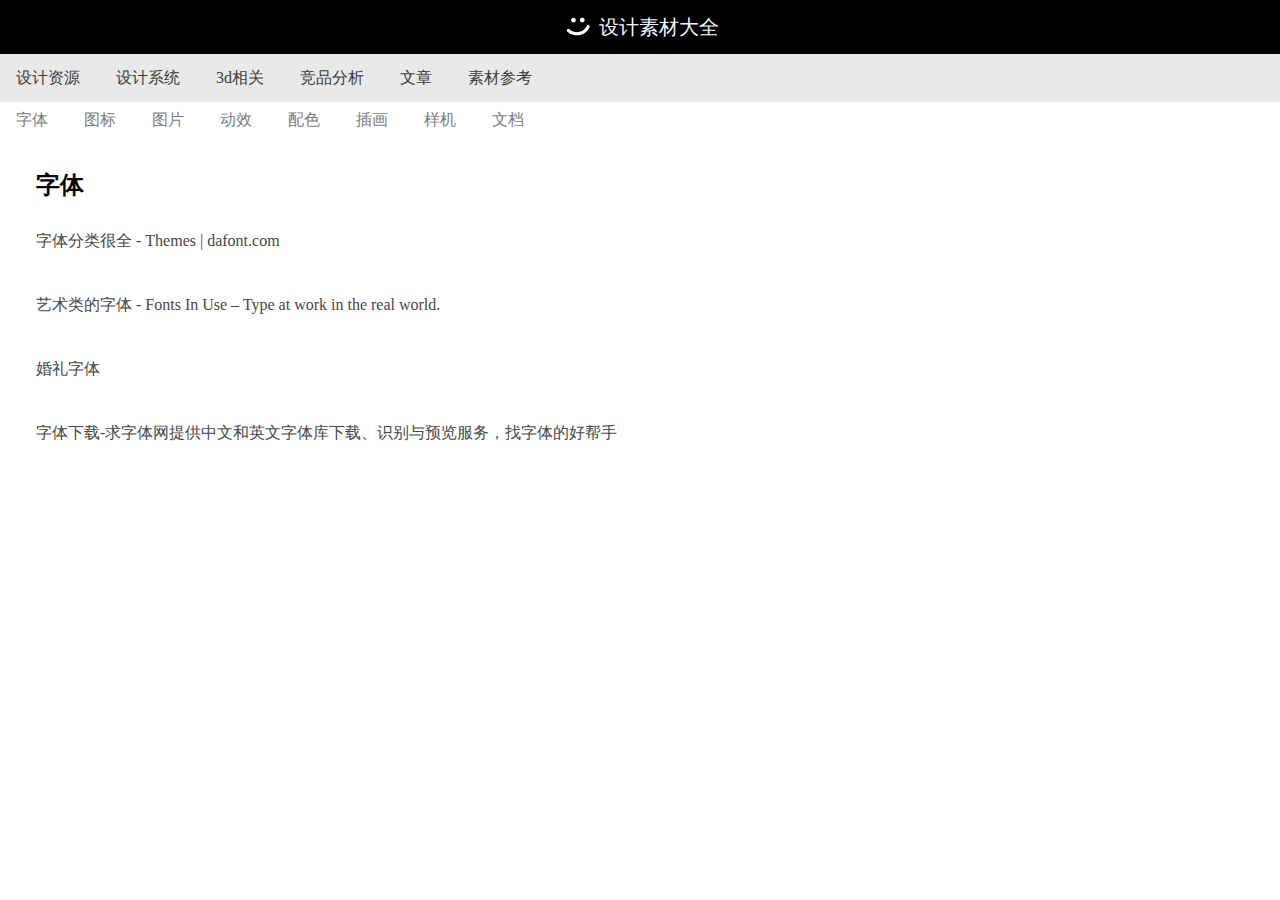
<file: index.html>
<!DOCTYPE html>
<html lang="en">
<head>
    <meta charset="UTF-8">
    <meta http-equiv="X-UA-Compatible" content="IE=edge">
    <meta name="viewport" content="width=device-width, initial-scale=1.0">
    <title>设计素材大全</title>
    <script src="./vue.js"></script>
    <script src="./vue-router.js"></script>
    <script src="./page/jingpinfenxi.js"></script>
    <script src="./page/sandxiangguan.js"></script>
    <script src="./page/shejixitong.js"></script>
    <script src="./page/shejiziyuan.js"></script>
    <script src="./page/sucaicaikao.js"></script>
    <script src="./page/wenzhang.js"></script>
    <script src="./page/wenzhang.js"></script>
    <script src="./page/shejiziyuan/ziti.js"></script>
    <script src="./page/shejiziyuan/chahua.js"></script>
    <script src="./page/shejiziyuan/dongxiao.js"></script>
    <script src="./page/shejiziyuan/peise.js"></script>
    <script src="./page/shejiziyuan/tubiao.js"></script>
    <script src="./page/shejiziyuan/wendang.js"></script>
    <script src="./page/shejiziyuan/tupian.js"></script>
    <script src="./page/shejiziyuan/yangji.js"></script>
    <link rel="stylesheet" href='./src/1.css'>
</head>
<body>
    <div id="app">
        <div id="top">
            <img src="./src/logo.png" id="logotop">
            设计素材大全
        </div>
        <div id="top2">
            <router-link to="/shejiziyuan" class="topb">
                <a class="topb">设计资源</a>
            </router-link>
            <router-link to="/shejixitong" class="topb">
                <a class="topb">设计系统</a>   
            </router-link>
            <router-link to="/sandxiangguang" class="topb">
                <a class="topb">3d相关</a>  
            </router-link>
            <router-link to="/jingpinfenxi" class="topb">
                <a class="topb">竞品分析</a>
            </router-link>
            <router-link to="/wenzhang" class="topb">
                <a class="topb">文章</a>
            </router-link>
            <router-link to="/sucaicankao" class="topb">
                <a class="topb">素材参考</a>
            </router-link>
<!--             <router-link to="/support" class="topb">
                <a class="topb">支持&贡献</a>
            </router-link> -->
        </div>
        <router-view></router-view>
        
    </div>
    <script src="./src/1.js"></script>
</body>
</html>
</file>
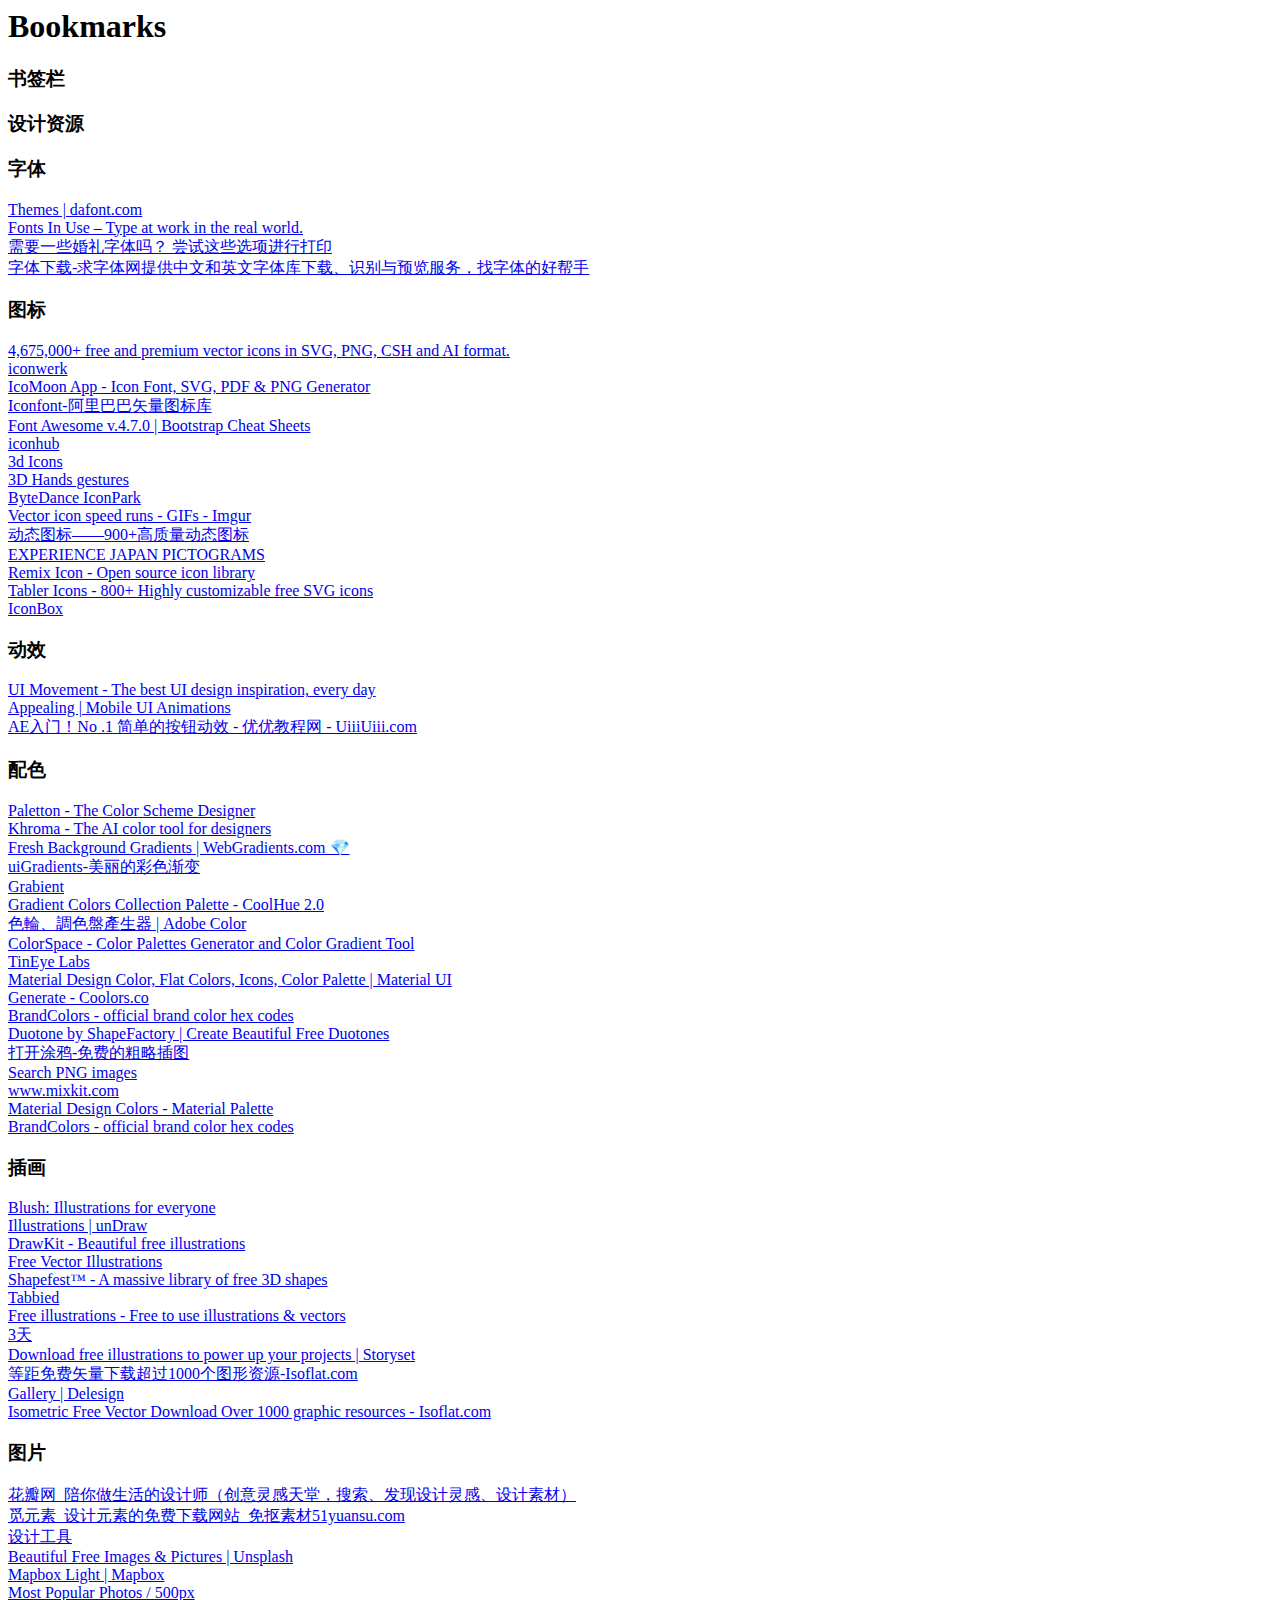
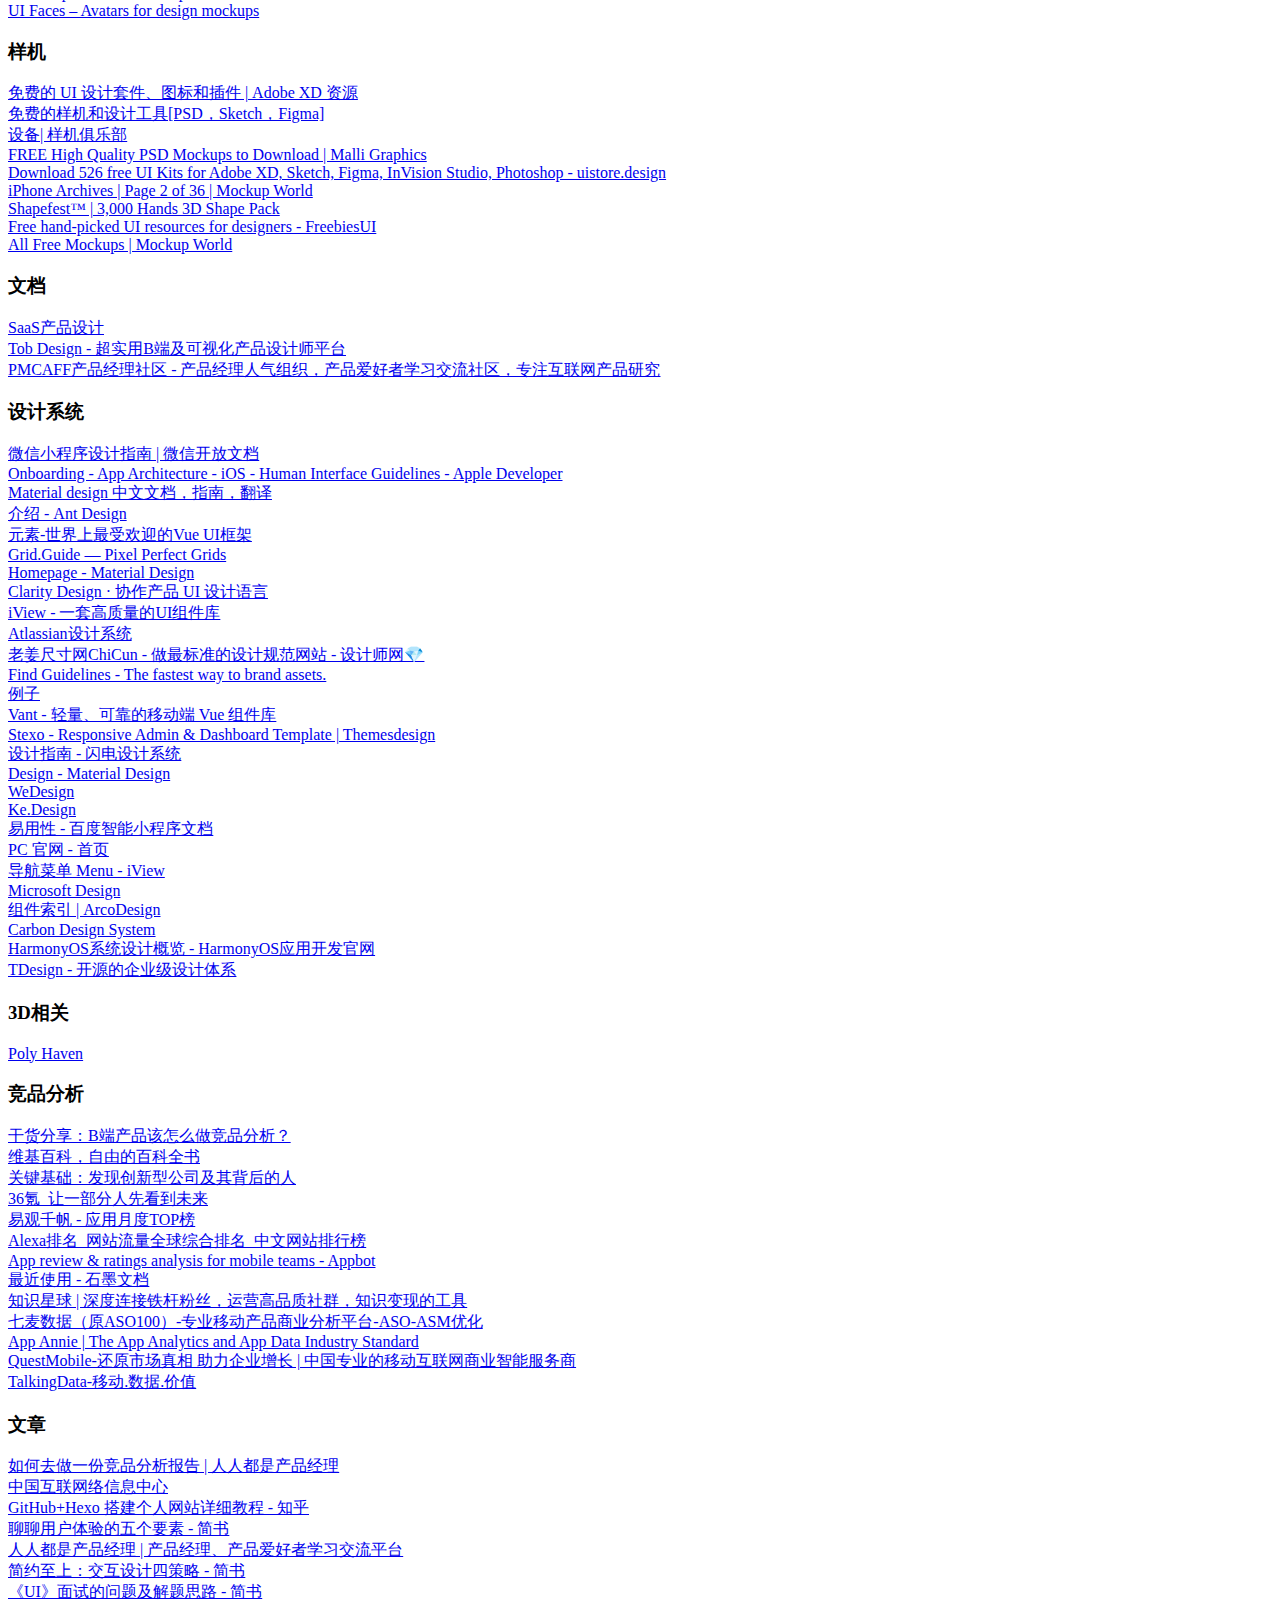
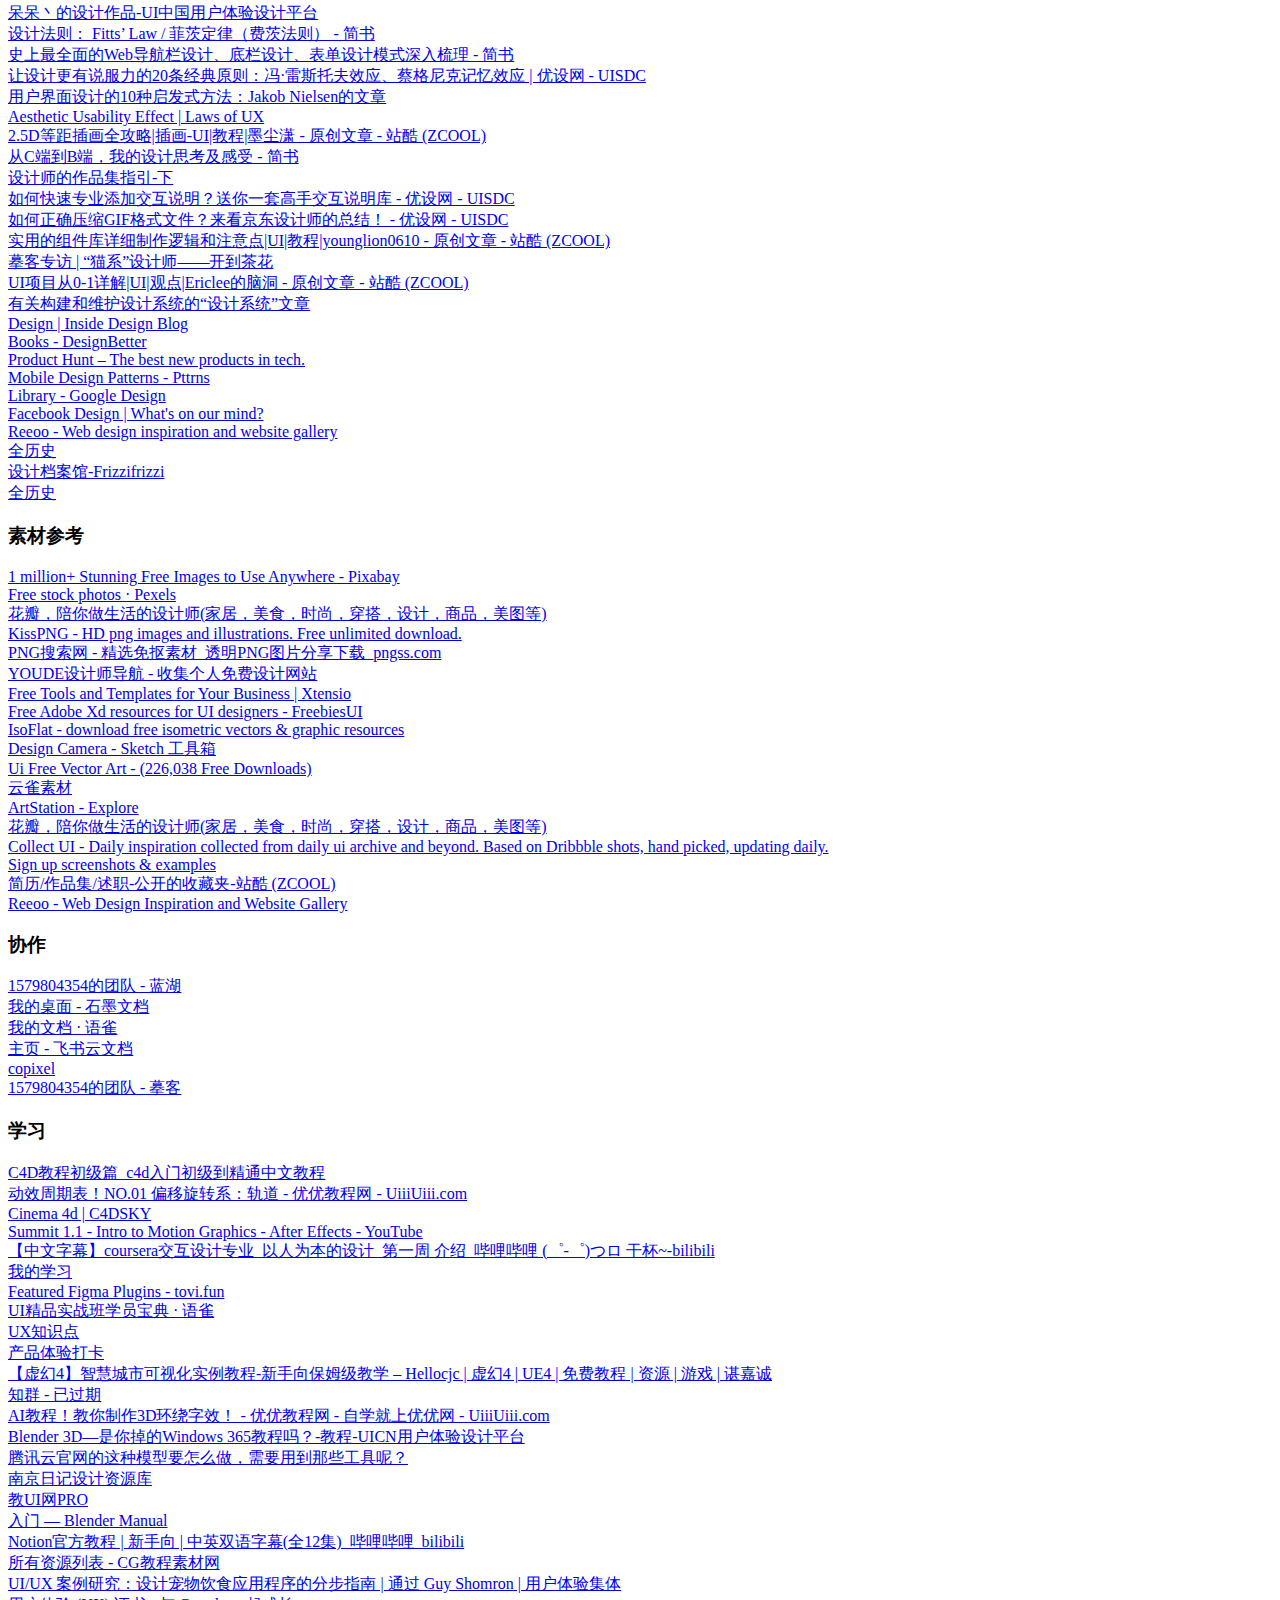
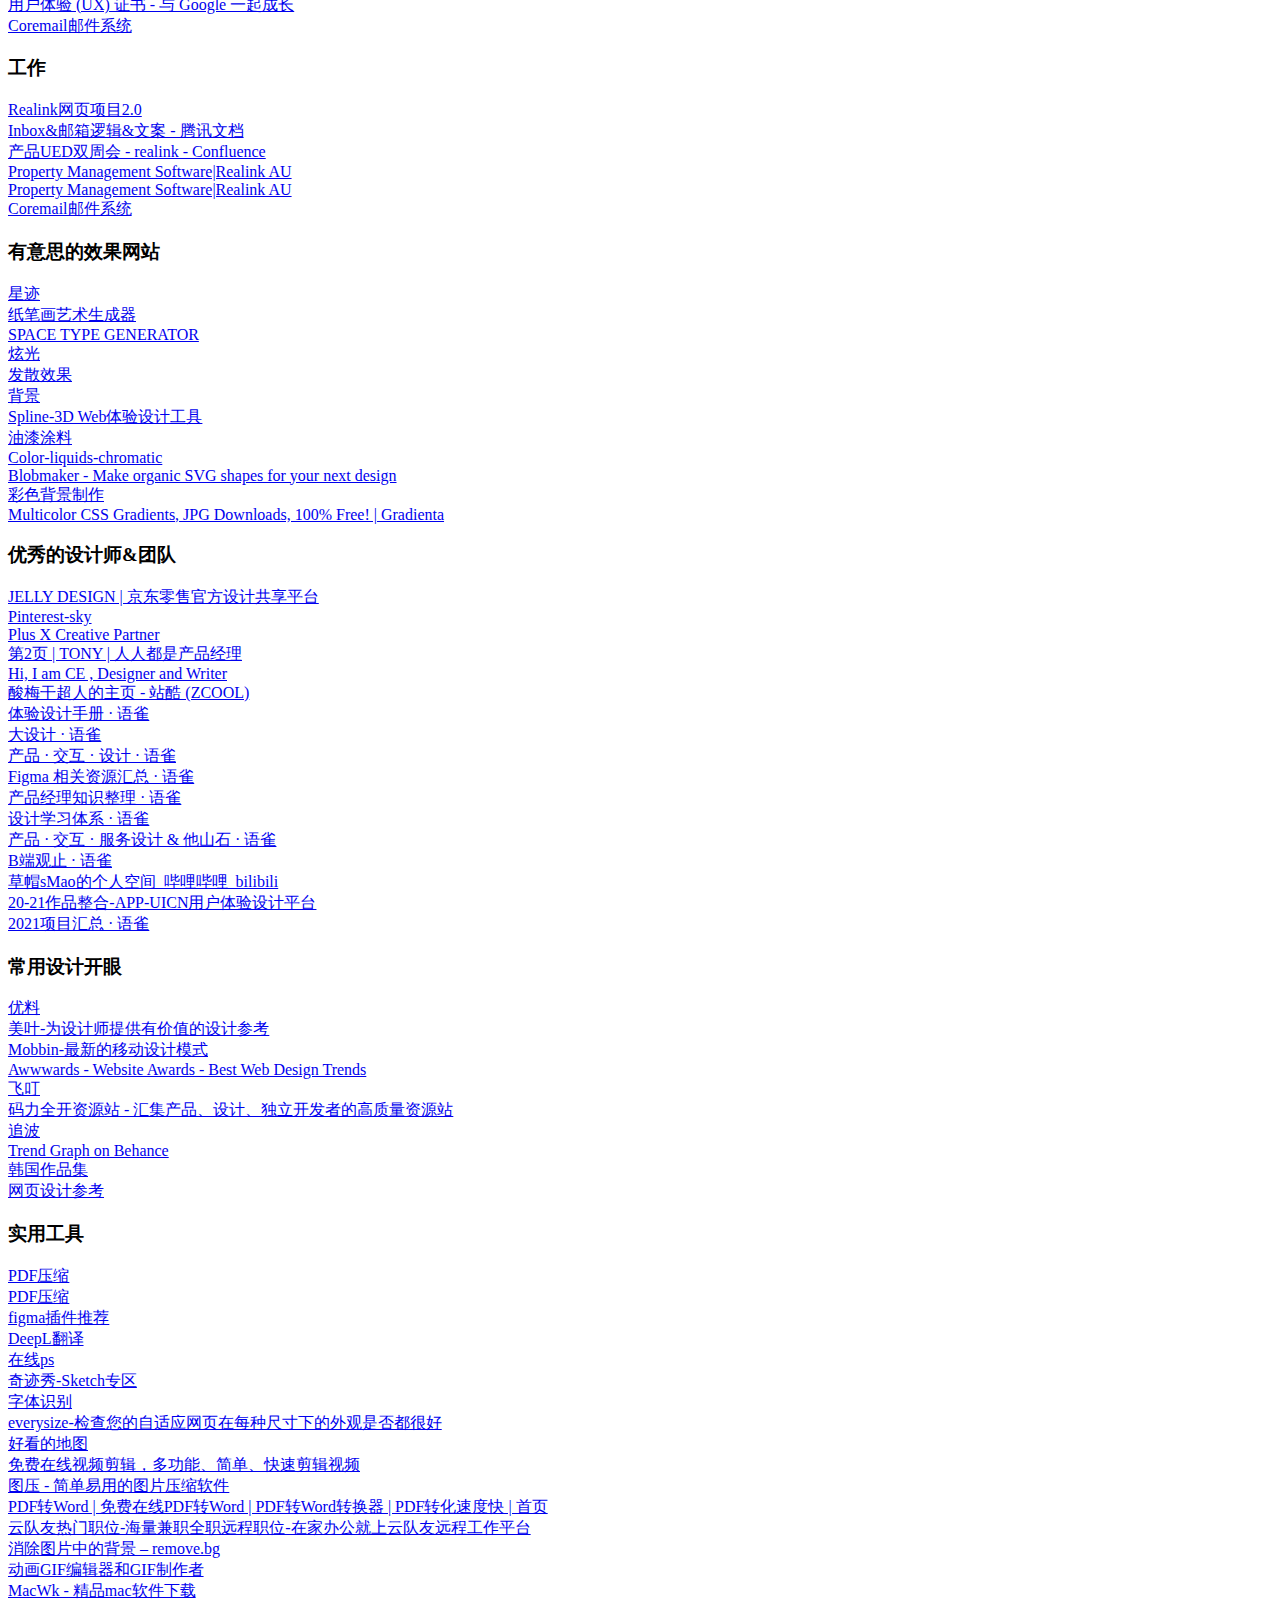
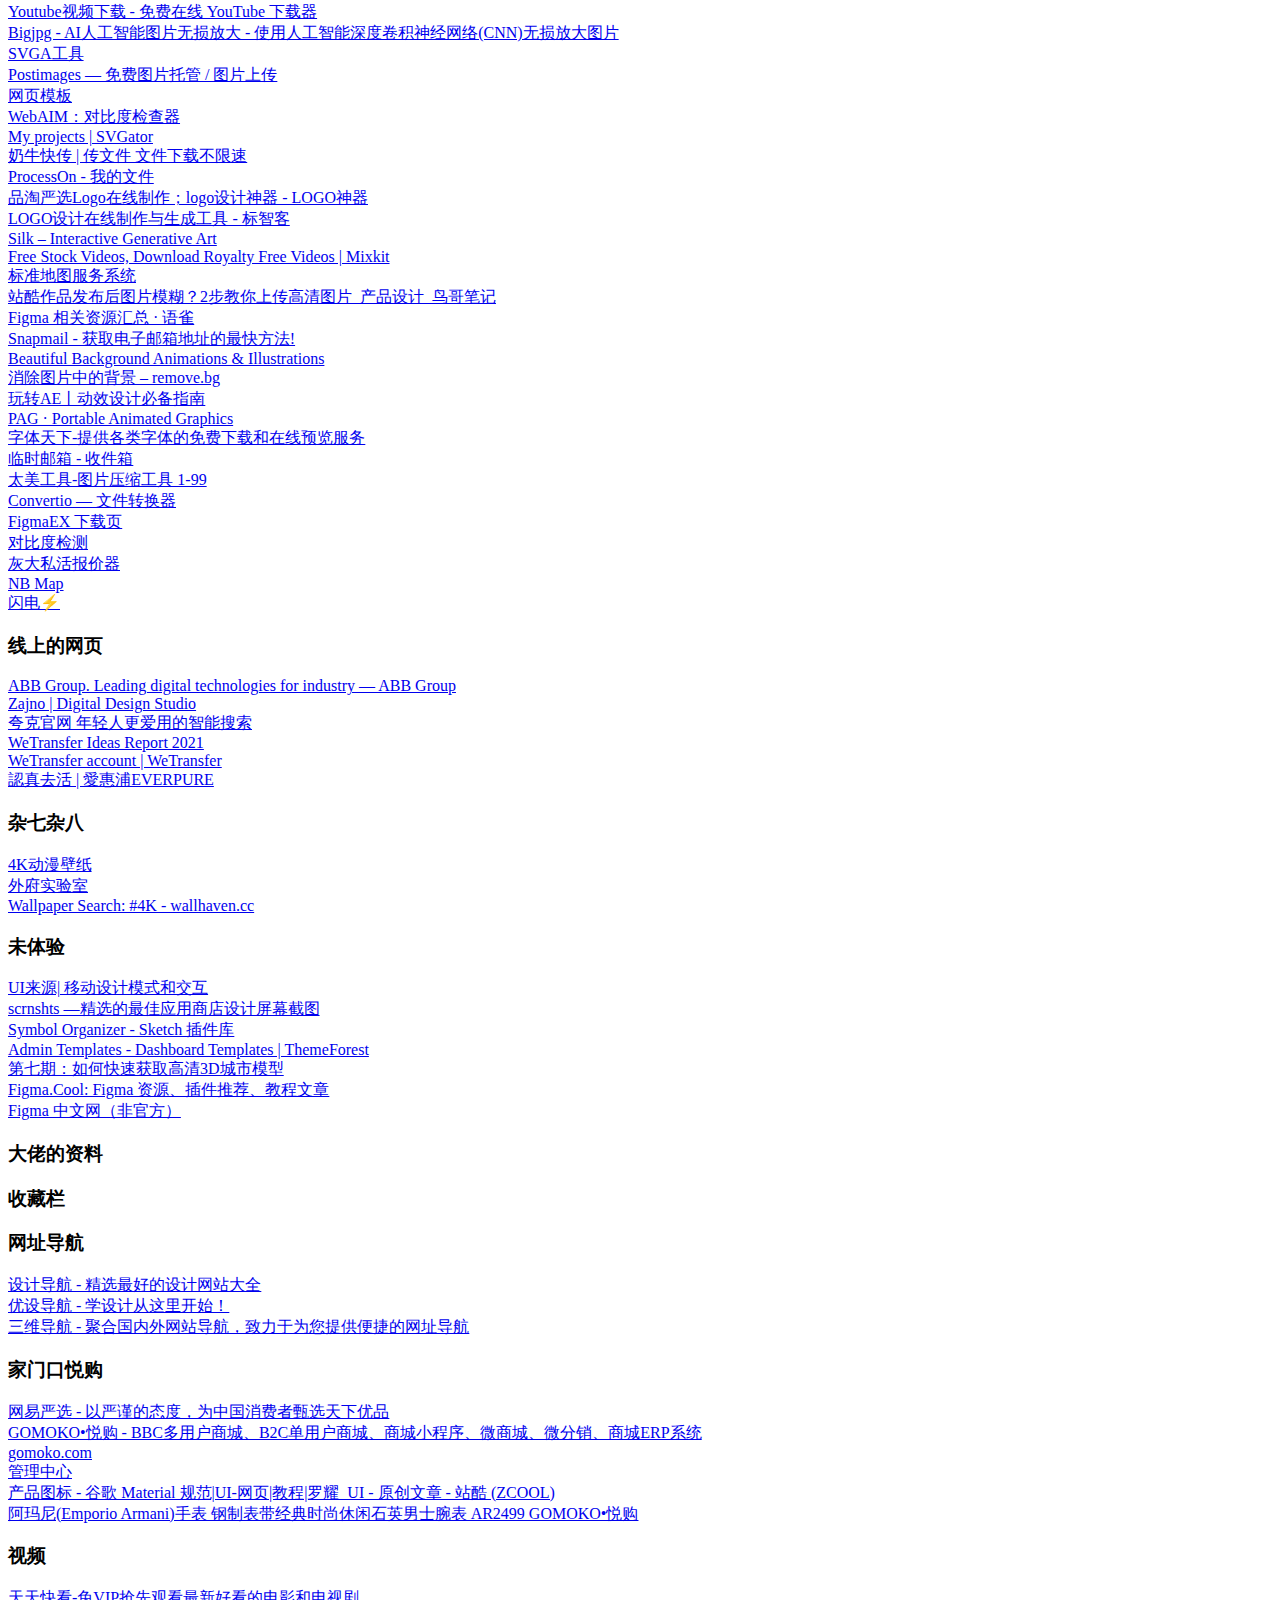
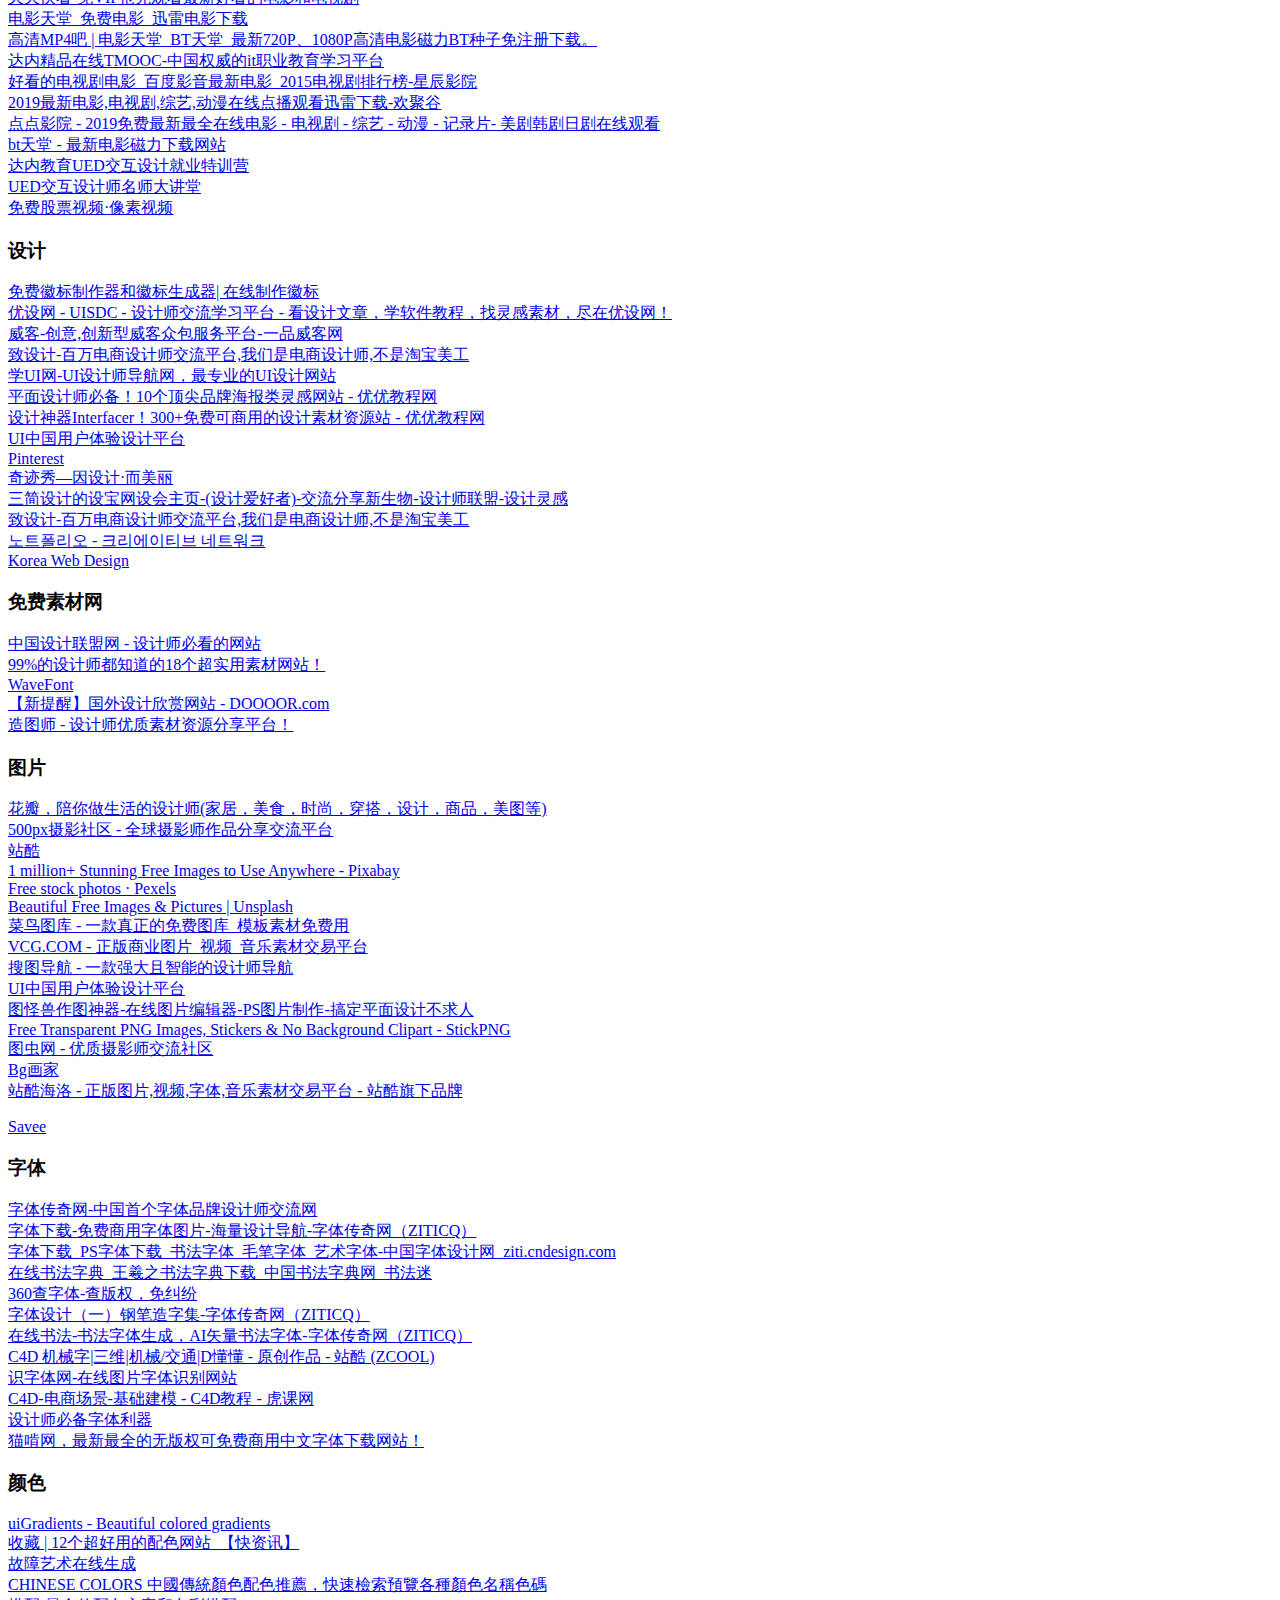
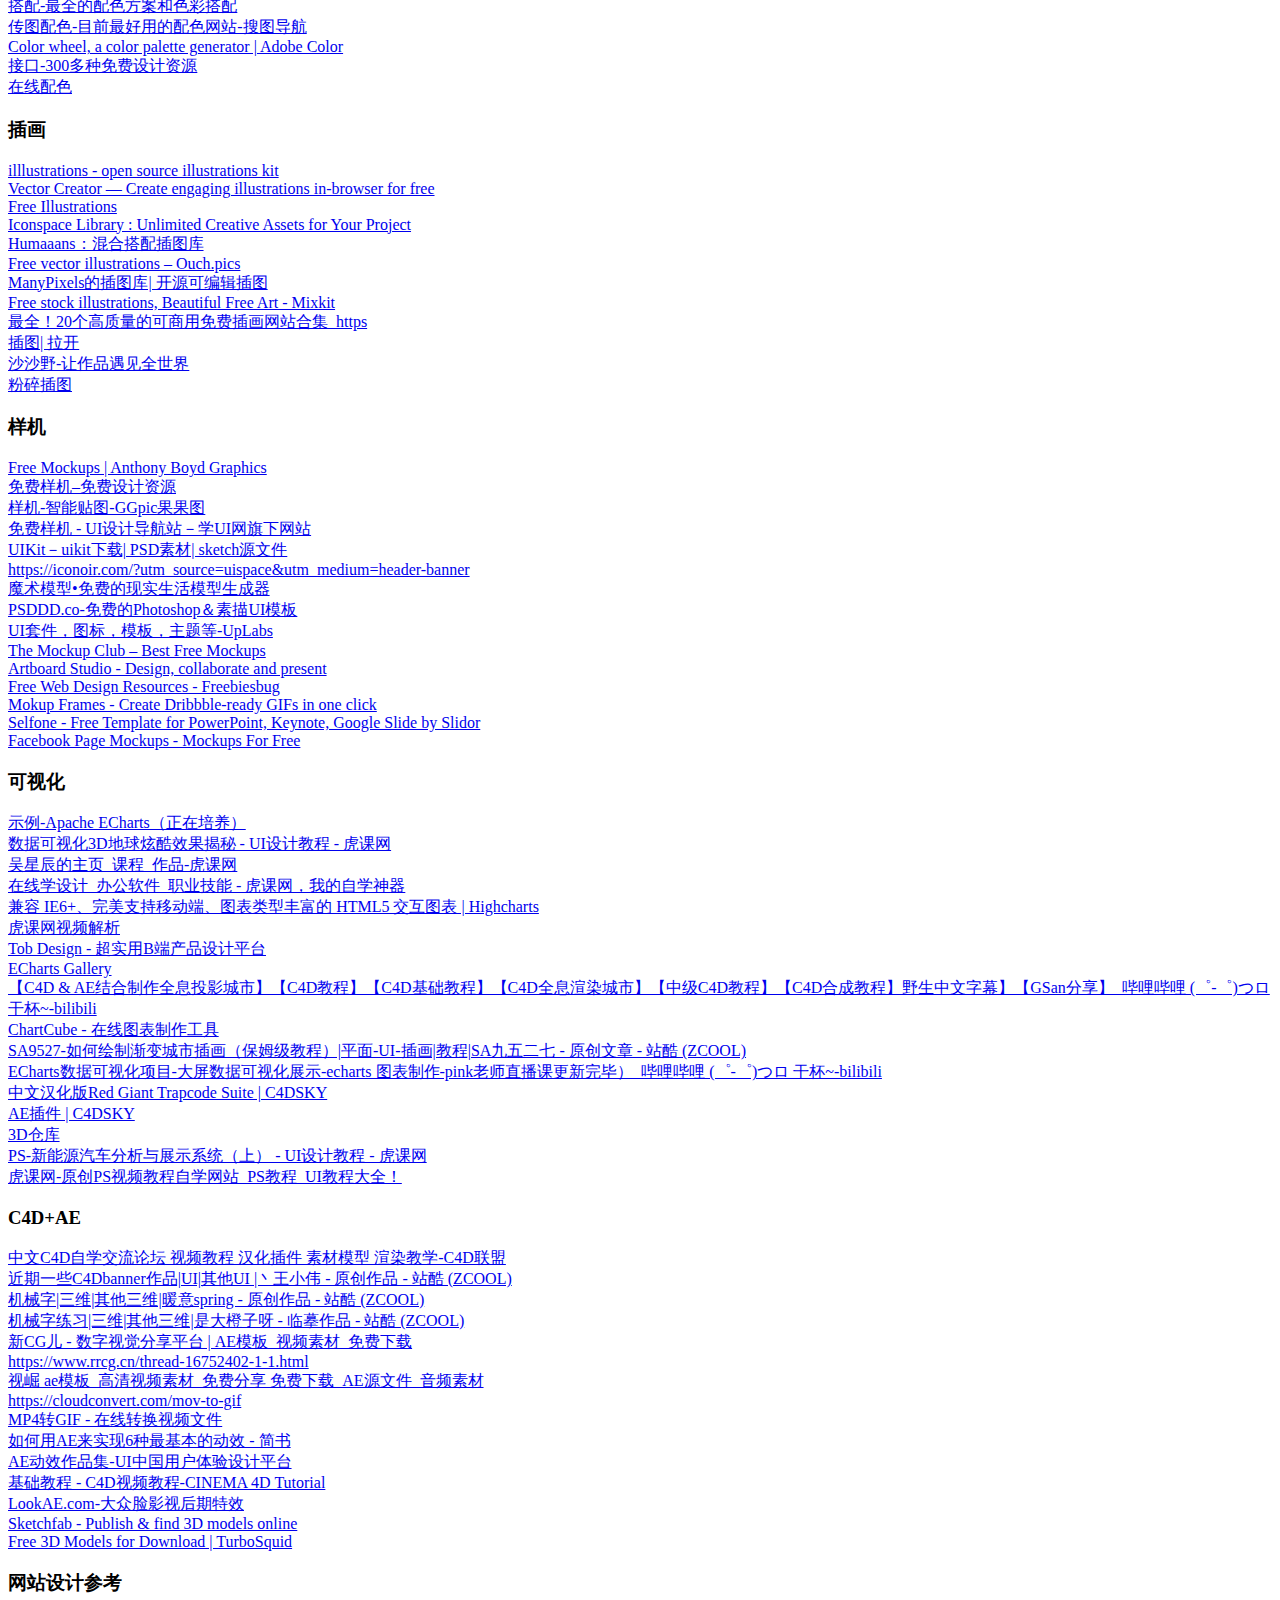
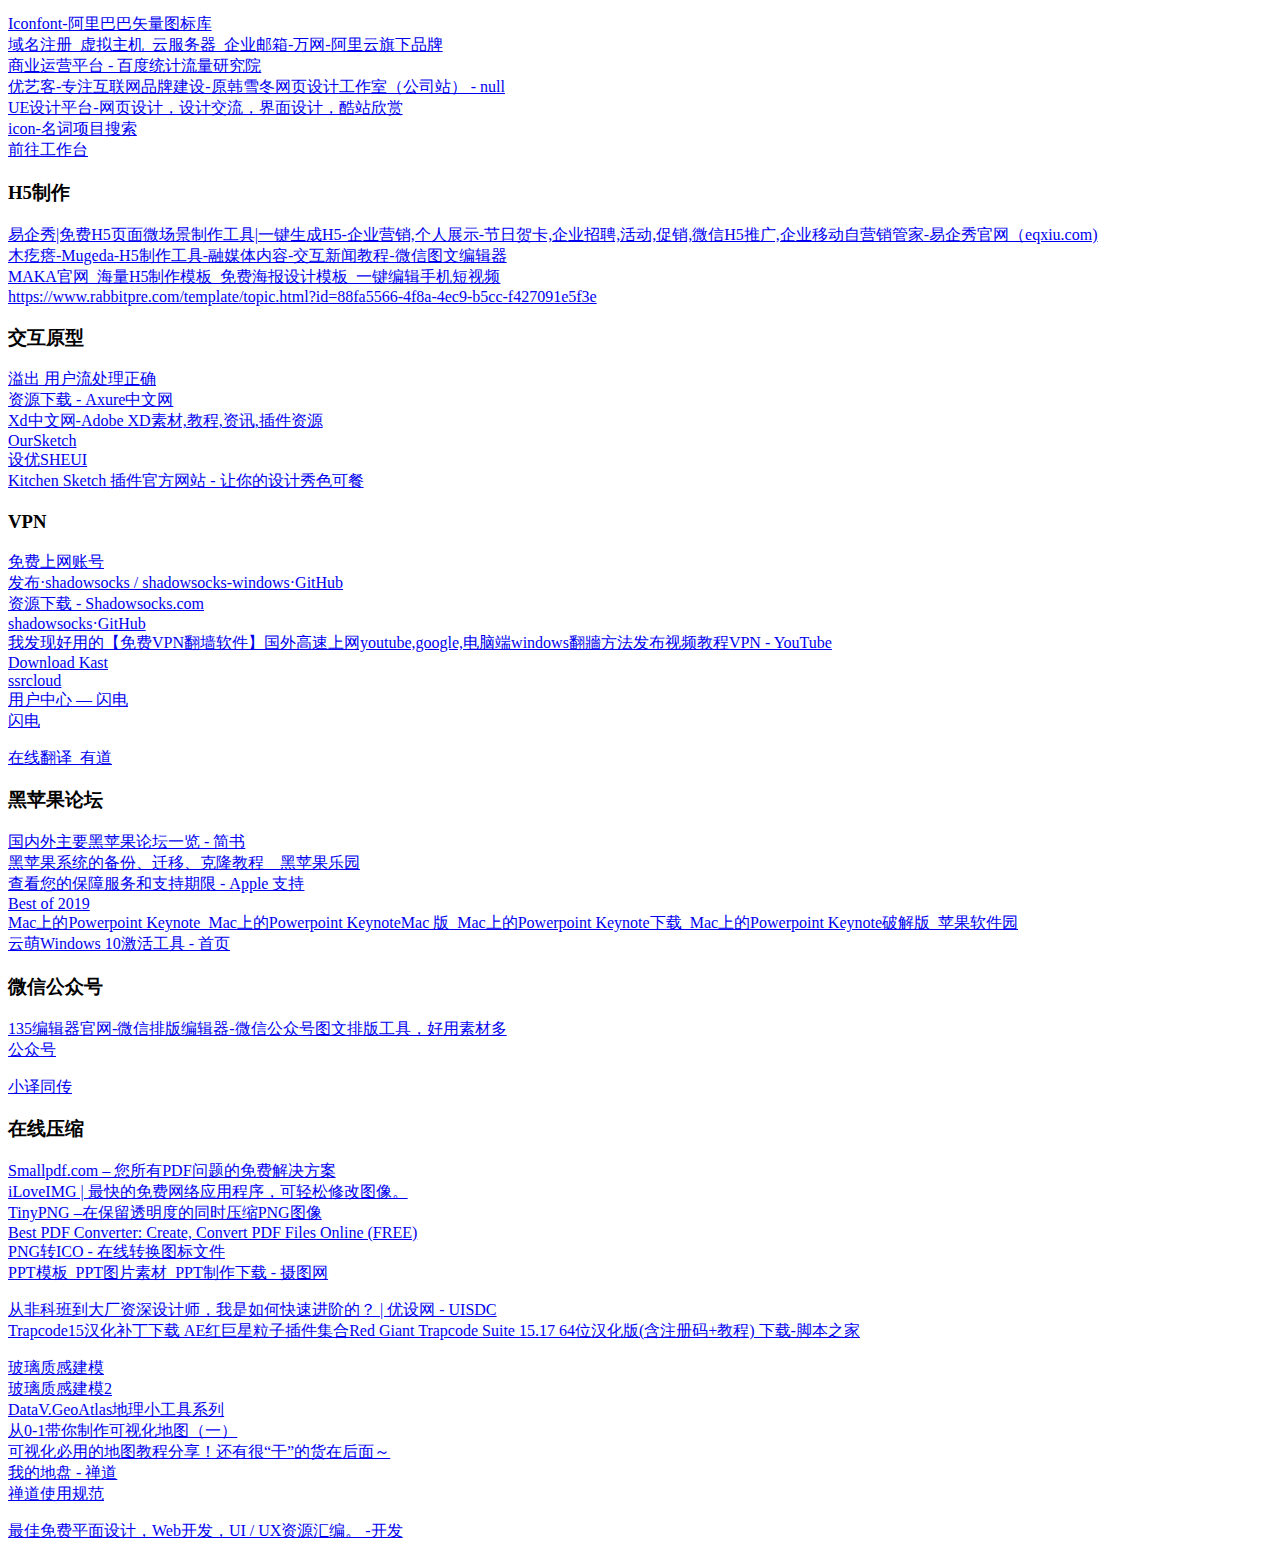
<file: bookmarks_2022_4_24.html>
<!DOCTYPE NETSCAPE-Bookmark-file-1>
<!-- This is an automatically generated file.
     It will be read and overwritten.
     DO NOT EDIT! -->
<META HTTP-EQUIV="Content-Type" CONTENT="text/html; charset=UTF-8">
<TITLE>Bookmarks</TITLE>
<H1>Bookmarks</H1>
<DL><p>
    <DT><H3 ADD_DATE="1646973537" LAST_MODIFIED="1650608974" PERSONAL_TOOLBAR_FOLDER="true">书签栏</H3>
    <DL><p>
        <DT><A HREF="https://docs.google.com/spreadsheets/d/19mWIjetbzl0-qk364n9gXUWs6BYxncshxW3FIVcxnUw/edit#gid=0" ADD_DATE="1612343525" ICON="[data-uri]"></A>
        <DT><H3 ADD_DATE="1628933329" LAST_MODIFIED="1628933329">设计资源</H3>
        <DL><p>
            <DT><H3 ADD_DATE="1628933329" LAST_MODIFIED="1628933329">字体</H3>
            <DL><p>
                <DT><A HREF="https://www.dafont.com/themes.php" ADD_DATE="1587782807" ICON="[data-uri]">Themes | dafont.com</A>
                <DT><A HREF="https://fontsinuse.com/" ADD_DATE="1587782777" ICON="[data-uri]">Fonts In Use – Type at work in the real world.</A>
                <DT><A HREF="https://www.designyourway.net/blog/graphic-design/wedding-fonts/" ADD_DATE="1593240977" ICON="[data-uri]">需要一些婚礼字体吗？ 尝试这些选项进行打印</A>
                <DT><A HREF="http://www.qiuziti.com/" ADD_DATE="1596249415" ICON="[data-uri]">字体下载-求字体网提供中文和英文字体库下载、识别与预览服务，找字体的好帮手</A>
            </DL><p>
            <DT><H3 ADD_DATE="1628933329" LAST_MODIFIED="1635323531">图标</H3>
            <DL><p>
                <DT><A HREF="https://www.iconfinder.com/" ADD_DATE="1596034168" ICON="[data-uri]">4,675,000+ free and premium vector icons in SVG, PNG, CSH and AI format.</A>
                <DT><A HREF="https://iconwerk.com/" ADD_DATE="1596033838" ICON="[data-uri]">iconwerk</A>
                <DT><A HREF="https://icomoon.io/app/#/select" ADD_DATE="1596033754" ICON="[data-uri]">IcoMoon App - Icon Font, SVG, PDF &amp; PNG Generator</A>
                <DT><A HREF="https://www.iconfont.cn/home/index?spm=a313x.7781069.1998910419.2" ADD_DATE="1570779304" ICON="[data-uri]">Iconfont-阿里巴巴矢量图标库</A>
                <DT><A HREF="https://fontawesome.bootstrapcheatsheets.com/" ADD_DATE="1587716229" ICON="[data-uri]">Font Awesome v.4.7.0 | Bootstrap Cheat Sheets</A>
                <DT><A HREF="https://iconhub.io/?style=line" ADD_DATE="1599613256" ICON="[data-uri]">iconhub</A>
                <DT><A HREF="https://www.iconshock.com/3d-icons/?ref=producthunt" ADD_DATE="1604366070" ICON="[data-uri]">3d Icons</A>
                <DT><A HREF="https://www.handz.design/?ref=producthunt" ADD_DATE="1604366082" ICON="[data-uri]">3D Hands gestures</A>
                <DT><A HREF="https://iconpark.bytedance.com/official" ADD_DATE="1616120640" ICON="[data-uri]">ByteDance IconPark</A>
                <DT><A HREF="https://imgur.com/a/4scqU" ADD_DATE="1617076195" ICON="[data-uri]">Vector icon speed runs - GIFs - Imgur</A>
                <DT><A HREF="https://igoutu.cn/animated-icons" ADD_DATE="1623379775" ICON="[data-uri]">动态图标——900+高质量动态图标</A>
                <DT><A HREF="https://experience-japan.info/en" ADD_DATE="1623383396" ICON="[data-uri]">EXPERIENCE JAPAN PICTOGRAMS</A>
                <DT><A HREF="https://remixicon.com/" ADD_DATE="1631584244" ICON="[data-uri]">Remix Icon - Open source icon library</A>
                <DT><A HREF="https://tablericons.com/" ADD_DATE="1631584708" ICON="[data-uri]">Tabler Icons - 800+ Highly customizable free SVG icons</A>
                <DT><A HREF="https://arco.design/iconbox/libs" ADD_DATE="1635323531" ICON="[data-uri]">IconBox</A>
            </DL><p>
            <DT><H3 ADD_DATE="1628933329" LAST_MODIFIED="1628933329">动效</H3>
            <DL><p>
                <DT><A HREF="https://uimovement.com/" ADD_DATE="1583586849" ICON="[data-uri]">UI Movement - The best UI design inspiration, every day</A>
                <DT><A HREF="https://app-ealing.com/" ADD_DATE="1583586887" ICON="[data-uri]">Appealing | Mobile UI Animations</A>
                <DT><A HREF="https://uiiiuiii.com/aftereffects/12121562.html" ADD_DATE="1590936485" ICON="[data-uri]">AE入门！No .1 简单的按钮动效 - 优优教程网 - UiiiUiii.com</A>
            </DL><p>
            <DT><H3 ADD_DATE="1628933329" LAST_MODIFIED="1628933329">配色</H3>
            <DL><p>
                <DT><A HREF="http://www.paletton.com/" ADD_DATE="1576496117" ICON="[data-uri]">Paletton - The Color Scheme Designer</A>
                <DT><A HREF="http://khroma.co/" ADD_DATE="1577063306" ICON="[data-uri]">Khroma - The AI color tool for designers</A>
                <DT><A HREF="https://webgradients.com/" ADD_DATE="1576499564" ICON="[data-uri]">Fresh Background Gradients | WebGradients.com 💎</A>
                <DT><A HREF="https://uigradients.com/#MegaTron" ADD_DATE="1576499797" ICON="[data-uri]">uiGradients-美丽的彩色渐变</A>
                <DT><A HREF="https://www.grabient.com/" ADD_DATE="1576499921" ICON="[data-uri]">Grabient</A>
                <DT><A HREF="https://webkul.github.io/coolhue/" ADD_DATE="1576499943" ICON="[data-uri]">Gradient Colors Collection Palette - CoolHue 2.0</A>
                <DT><A HREF="https://color.adobe.com/zh/create" ADD_DATE="1576722060" ICON="[data-uri]">色輪、調色盤產生器 | Adobe Color</A>
                <DT><A HREF="https://mycolor.space/" ADD_DATE="1577061775" ICON="[data-uri]">ColorSpace - Color Palettes Generator and Color Gradient Tool</A>
                <DT><A HREF="http://labs.tineye.com/" ADD_DATE="1577067188" ICON="[data-uri]">TinEye Labs</A>
                <DT><A HREF="https://www.materialui.co/" ADD_DATE="1586156568" ICON="[data-uri]">Material Design Color, Flat Colors, Icons, Color Palette | Material UI</A>
                <DT><A HREF="https://coolors.co/242933-36acdb-655fa8-f26d3c-269b7c" ADD_DATE="1586156713" ICON="[data-uri]">Generate - Coolors.co</A>
                <DT><A HREF="http://brandcolors.net/" ADD_DATE="1588554863" ICON="[data-uri]">BrandColors - official brand color hex codes</A>
                <DT><A HREF="https://duotone.shapefactory.co/" ADD_DATE="1589421970" ICON="[data-uri]">Duotone by ShapeFactory | Create Beautiful Free Duotones</A>
                <DT><A HREF="https://www.opendoodles.com/" ADD_DATE="1590980671" ICON="[data-uri]">打开涂鸦-免费的粗略插图</A>
                <DT><A HREF="http://pngimg.com/search" ADD_DATE="1590980733" ICON="[data-uri]">Search PNG images</A>
                <DT><A HREF="http://www.mixkit.com/" ADD_DATE="1590980740">www.mixkit.com</A>
                <DT><A HREF="https://www.materialpalette.com/colors" ADD_DATE="1603677198" ICON="[data-uri]">Material Design Colors - Material Palette</A>
                <DT><A HREF="https://brandcolors.net/" ADD_DATE="1604548092" ICON="[data-uri]">BrandColors - official brand color hex codes</A>
            </DL><p>
            <DT><H3 ADD_DATE="1628933329" LAST_MODIFIED="1637199993">插画</H3>
            <DL><p>
                <DT><A HREF="https://blush.design/?ref=producthunt" ADD_DATE="1600652926" ICON="[data-uri]">Blush: Illustrations for everyone</A>
                <DT><A HREF="https://undraw.co/illustrations" ADD_DATE="0" ICON="[data-uri]">Illustrations | unDraw</A>
                <DT><A HREF="https://www.drawkit.io/" ADD_DATE="1576111412" ICON="[data-uri]">DrawKit - Beautiful free illustrations</A>
                <DT><A HREF="https://www.pixeltrue.com/free-illustrations" ADD_DATE="1607046341" ICON="[data-uri]">Free Vector Illustrations</A>
                <DT><A HREF="https://www.shapefest.com/" ADD_DATE="1608598663" ICON="[data-uri]">Shapefest™ - A massive library of free 3D shapes</A>
                <DT><A HREF="https://tabbied.com/select-artwork" ADD_DATE="1609755659" ICON="[data-uri]">Tabbied</A>
                <DT><A HREF="https://freeillustrations.xyz/" ADD_DATE="1611556966" ICON="[data-uri]">Free illustrations - Free to use illustrations &amp; vectors</A>
                <DT><A HREF="https://3ddd.casa/" ADD_DATE="1611826397" ICON="[data-uri]">3天</A>
                <DT><A HREF="https://storyset.com/" ADD_DATE="1609825098" ICON="[data-uri]">Download free illustrations to power up your projects | Storyset</A>
                <DT><A HREF="https://isoflat.com/free-vectors-and-graphic-resources/?orderby=date" ADD_DATE="1614318158" ICON="[data-uri]">等距免费矢量下载超过1000个图形资源-Isoflat.com</A>
                <DT><A HREF="https://delesign.com/free-designs/graphics/https://www.manypixels.co/gallery" ADD_DATE="1631175178">Gallery | Delesign</A>
                <DT><A HREF="https://isoflat.com/free-vectors-and-graphic-resources/page/2/?orderby=date%20%20%20%20" ADD_DATE="1637199993" ICON="[data-uri]">Isometric Free Vector Download Over 1000 graphic resources - Isoflat.com</A>
            </DL><p>
            <DT><H3 ADD_DATE="1628933329" LAST_MODIFIED="1628933329">图片</H3>
            <DL><p>
                <DT><A HREF="https://huaban.com/" ADD_DATE="0" ICON="[data-uri]">花瓣网_陪你做生活的设计师（创意灵感天堂，搜索、发现设计灵感、设计素材）</A>
                <DT><A HREF="http://www.51yuansu.com/" ADD_DATE="1596249415">觅元素_设计元素的免费下载网站_免抠素材51yuansu.com</A>
                <DT><A HREF="https://wangyasai.github.io/designtools.html" ADD_DATE="1605062714" ICON="[data-uri]">设计工具</A>
                <DT><A HREF="https://unsplash.com/" ADD_DATE="1577064201" ICON="[data-uri]">Beautiful Free Images &amp; Pictures | Unsplash</A>
                <DT><A HREF="https://api.mapbox.com/styles/v1/mapbox/light-v10.html?title=true&access_token=pk.eyJ1IjoibWFwYm94IiwiYSI6ImNpejY4M29iazA2Z2gycXA4N2pmbDZmangifQ.-g_vE53SD2WrJ6tFX7QHmA#13.52/47.50887/19.08254" ADD_DATE="1605078150" ICON="[data-uri]">Mapbox Light | Mapbox</A>
                <DT><A HREF="https://500px.com/popular" ADD_DATE="1608117310" ICON="[data-uri]">Most Popular Photos / 500px</A>
                <DT><A HREF="https://uifaces.co/?from_age=18&to_age=40&hairColor%5B%5D=brown" ADD_DATE="1609746080" ICON="[data-uri]">UI Faces – Avatars for design mockups</A>
            </DL><p>
            <DT><H3 ADD_DATE="1628933329" LAST_MODIFIED="1628933329">样机</H3>
            <DL><p>
                <DT><A HREF="https://www.adobe.com/cn/products/xd/resources.html#panel-3" ADD_DATE="1575618886" ICON="[data-uri]">免费的 UI 设计套件、图标和插件 | Adobe XD 资源</A>
                <DT><A HREF="https://www.ls.graphics/free-mockups" ADD_DATE="1575616145" ICON="[data-uri]">免费的样机和设计工具[PSD，Sketch，Figma]</A>
                <DT><A HREF="https://themockup.club/mockup-category/devices/" ADD_DATE="1595066990" ICON="[data-uri]">设备| 样机俱乐部</A>
                <DT><A HREF="https://malli.graphics/" ADD_DATE="1585830574" ICON="[data-uri]">FREE High Quality PSD Mockups to Download | Malli Graphics</A>
                <DT><A HREF="https://www.uistore.design/?ref=bookmarks.design" ADD_DATE="1600824338">Download 526 free UI Kits for Adobe XD, Sketch, Figma, InVision Studio, Photoshop - uistore.design</A>
                <DT><A HREF="https://www.mockupworld.co/free/category/iphone/page/2/" ADD_DATE="1612489271" ICON="[data-uri]">iPhone Archives | Page 2 of 36 | Mockup World</A>
                <DT><A HREF="https://www.shapefest.com/expansions/3000-hands" ADD_DATE="1622711271" ICON="[data-uri]">Shapefest™ | 3,000 Hands 3D Shape Pack</A>
                <DT><A HREF="https://freebiesui.com/" ADD_DATE="1597929361" ICON="[data-uri]">Free hand-picked UI resources for designers - FreebiesUI</A>
                <DT><A HREF="https://www.mockupworld.co/all-mockups/" ADD_DATE="1625642542" ICON="[data-uri]">All Free Mockups | Mockup World</A>
            </DL><p>
            <DT><H3 ADD_DATE="1628933329" LAST_MODIFIED="1628933329">文档</H3>
            <DL><p>
                <DT><A HREF="https://www.notion.so/SaaS-86f4028f8c994cbf9bbe7b6ca52d087b" ADD_DATE="1623382659" ICON="[data-uri]">SaaS产品设计</A>
                <DT><A HREF="https://tob.design/#/home" ADD_DATE="1594969590" ICON="[data-uri]">Tob Design - 超实用B端及可视化产品设计师平台</A>
                <DT><A HREF="https://www.pmcaff.com/" ADD_DATE="1624359083" ICON="[data-uri]">PMCAFF产品经理社区 - 产品经理人气组织，产品爱好者学习交流社区，专注互联网产品研究</A>
            </DL><p>
            <DT><H3 ADD_DATE="1597040887" LAST_MODIFIED="1646112946">设计系统</H3>
            <DL><p>
                <DT><A HREF="https://developers.weixin.qq.com/miniprogram/design/" ADD_DATE="1586436667" ICON="[data-uri]">微信小程序设计指南 | 微信开放文档</A>
                <DT><A HREF="https://developer.apple.com/design/human-interface-guidelines/ios/app-architecture/onboarding/" ADD_DATE="1586436670" ICON="[data-uri]">Onboarding - App Architecture - iOS - Human Interface Guidelines - Apple Developer</A>
                <DT><A HREF="https://www.mdui.org/design/#index-source" ADD_DATE="1587050244" ICON="[data-uri]">Material design 中文文档，指南，翻译</A>
                <DT><A HREF="https://ant.design/docs/spec/introduce-cn" ADD_DATE="1585320893" ICON="[data-uri]">介绍 - Ant Design</A>
                <DT><A HREF="https://element.eleme.cn/#/zh-CN" ADD_DATE="1597042954" ICON="[data-uri]">元素-世界上最受欢迎的Vue UI框架</A>
                <DT><A HREF="http://grid.guide/" ADD_DATE="1591718587" ICON="[data-uri]">Grid.Guide — Pixel Perfect Grids</A>
                <DT><A HREF="https://www.material.io/" ADD_DATE="1586436678" ICON="[data-uri]">Homepage - Material Design</A>
                <DT><A HREF="https://design.teambition.com/" ADD_DATE="1597733336" ICON="[data-uri]">Clarity Design · 协作产品 UI 设计语言</A>
                <DT><A HREF="http://v1.iviewui.com/" ADD_DATE="1597734166" ICON="[data-uri]">iView - 一套高质量的UI组件库</A>
                <DT><A HREF="https://atlassian.design/" ADD_DATE="1597734639" ICON="[data-uri]">Atlassian设计系统</A>
                <DT><A HREF="http://chicun.jammy.cc/" ADD_DATE="1574927886" ICON="[data-uri]">老姜尺寸网ChiCun - 做最标准的设计规范网站 - 设计师网💎</A>
                <DT><A HREF="http://findguidelin.es/" ADD_DATE="1585756385" ICON="[data-uri]">Find Guidelines - The fastest way to brand assets.</A>
                <DT><A HREF="http://styleguides.io/examples" ADD_DATE="1604548083" ICON="[data-uri]">例子</A>
                <DT><A HREF="https://youzan.github.io/vant/#/zh-CN/design" ADD_DATE="1609381626" ICON="[data-uri]">Vant - 轻量、可靠的移动端 Vue 组件库</A>
                <DT><A HREF="https://themesdesign.in/stexo/layouts/vertical/index.html" ADD_DATE="1618455905" ICON="[data-uri]">Stexo - Responsive Admin &amp; Dashboard Template | Themesdesign</A>
                <DT><A HREF="https://www.lightningdesignsystem.com/guidelines/overview/" ADD_DATE="1623231463" ICON="[data-uri]">设计指南 - 闪电设计系统</A>
                <DT><A HREF="https://www.material.io/design" ADD_DATE="1614743798" ICON="[data-uri]">Design - Material Design</A>
                <DT><A HREF="https://wechat.design/" ADD_DATE="1624361129" ICON="[data-uri]">WeDesign</A>
                <DT><A HREF="http://design.ke.com/page/home" ADD_DATE="1641866451">Ke.Design</A>
                <DT><A HREF="https://smartprogram.baidu.com/docs/design/principle/easytouse/" ADD_DATE="1641866559" ICON="[data-uri]">易用性 - 百度智能小程序文档</A>
                <DT><A HREF="https://fusion.design/pc/?themeid=2" ADD_DATE="1641866566" ICON="[data-uri]">PC 官网 - 首页</A>
                <DT><A HREF="https://www.iviewui.com/components/menu" ADD_DATE="1641866578" ICON="[data-uri]">导航菜单 Menu - iView</A>
                <DT><A HREF="https://www.microsoft.com/design" ADD_DATE="1641866600" ICON="[data-uri]">Microsoft Design</A>
                <DT><A HREF="https://arco.design/react/docs/overview" ADD_DATE="1641866943" ICON="[data-uri]">组件索引 | ArcoDesign</A>
                <DT><A HREF="https://www.carbondesignsystem.com/" ADD_DATE="1641867004" ICON="[data-uri]">Carbon Design System</A>
                <DT><A HREF="https://developer.harmonyos.com/cn/design/" ADD_DATE="1641869846" ICON="[data-uri]">HarmonyOS系统设计概览 - HarmonyOS应用开发官网</A>
                <DT><A HREF="https://tdesign.tencent.com/" ADD_DATE="1646112946" ICON="[data-uri]">TDesign - 开源的企业级设计体系</A>
            </DL><p>
            <DT><H3 ADD_DATE="1641866476" LAST_MODIFIED="1641866476">3D相关</H3>
            <DL><p>
                <DT><A HREF="https://polyhaven.com/" ADD_DATE="1640253608" ICON="[data-uri]">Poly Haven</A>
            </DL><p>
        </DL><p>
        <DT><H3 ADD_DATE="1589205474" LAST_MODIFIED="1596249415">竞品分析</H3>
        <DL><p>
            <DT><A HREF="https://mbd.baidu.com/newspage/data/landingsuper?context=%7B%22nid%22%3A%22news_9513061361628440353%22%7D&n_type=0&p_from=1" ADD_DATE="1586336211" ICON="[data-uri]">干货分享：B端产品该怎么做竞品分析？</A>
            <DT><A HREF="https://zh.wikipedia.org/zh/" ADD_DATE="1586408907" ICON="[data-uri]">维基百科，自由的百科全书</A>
            <DT><A HREF="https://www.crunchbase.com/" ADD_DATE="1586408958">关键基础：发现创新型公司及其背后的人</A>
            <DT><A HREF="https://www.36kr.com/" ADD_DATE="1586408972">36氪_让一部分人先看到未来</A>
            <DT><A HREF="https://qianfan.analysys.cn/refine/view/rankApp/rankApp.html" ADD_DATE="1586408982">易观千帆 - 应用月度TOP榜</A>
            <DT><A HREF="http://www.alexa.cn/" ADD_DATE="1586408989" ICON="[data-uri]">Alexa排名_网站流量全球综合排名_中文网站排行榜</A>
            <DT><A HREF="https://appbot.co/" ADD_DATE="1586409030" ICON="[data-uri]">App review &amp; ratings analysis for mobile teams - Appbot</A>
            <DT><A HREF="https://shimo.im/dashboard/used" ADD_DATE="1586409423" ICON="[data-uri]">最近使用 - 石墨文档</A>
            <DT><A HREF="https://wx.zsxq.com/dweb2/index/group/init" ADD_DATE="1586409451" ICON="[data-uri]">知识星球 | 深度连接铁杆粉丝，运营高品质社群，知识变现的工具</A>
            <DT><A HREF="https://www.qimai.cn/" ADD_DATE="1584685186" ICON="[data-uri]">七麦数据（原ASO100）-专业移动产品商业分析平台-ASO-ASM优化</A>
            <DT><A HREF="https://www.appannie.com/cn/" ADD_DATE="1586677036" ICON="[data-uri]">App Annie | The App Analytics and App Data Industry Standard</A>
            <DT><A HREF="https://www.questmobile.com.cn/" ADD_DATE="1596249415">QuestMobile-还原市场真相 助力企业增长 | 中国专业的移动互联网商业智能服务商</A>
            <DT><A HREF="https://www.talkingdata.com/" ADD_DATE="1596249415">TalkingData-移动.数据.价值</A>
        </DL><p>
        <DT><H3 ADD_DATE="1628933329" LAST_MODIFIED="1628933329">文章</H3>
        <DL><p>
            <DT><A HREF="http://www.woshipm.com/pmd/283737.html/comment-page-1" ADD_DATE="1571728731" ICON="[data-uri]">如何去做一份竞品分析报告 | 人人都是产品经理</A>
            <DT><A HREF="http://www.cnnic.net.cn/" ADD_DATE="1596249415" ICON="[data-uri]">中国互联网络信息中心</A>
            <DT><A HREF="https://zhuanlan.zhihu.com/p/26625249" ADD_DATE="1576119787" ICON="[data-uri]">GitHub+Hexo 搭建个人网站详细教程 - 知乎</A>
            <DT><A HREF="https://www.jianshu.com/p/00be8467904d" ADD_DATE="1571729160" ICON="[data-uri]">聊聊用户体验的五个要素 - 简书</A>
            <DT><A HREF="http://www.woshipm.com/" ADD_DATE="1596249415" ICON="[data-uri]">人人都是产品经理 | 产品经理、产品爱好者学习交流平台</A>
            <DT><A HREF="https://www.jianshu.com/p/ce4107896313" ADD_DATE="1583073290" ICON="[data-uri]">简约至上：交互设计四策略 - 简书</A>
            <DT><A HREF="https://www.jianshu.com/p/88ecedf7664c" ADD_DATE="1586931352" ICON="[data-uri]">《UI》面试的问题及解题思路 - 简书</A>
            <DT><A HREF="https://i.ui.cn/ucenter/152224.html" ADD_DATE="1596034683" ICON="[data-uri]">呆呆丶的设计作品-UI中国用户体验设计平台</A>
            <DT><A HREF="https://www.jianshu.com/p/36b610bac7a2" ADD_DATE="1596160947" ICON="[data-uri]">设计法则： Fitts’ Law / 菲茨定律（费茨法则） - 简书</A>
            <DT><A HREF="https://www.jianshu.com/p/b9fa98cbf17c" ADD_DATE="1596703003" ICON="[data-uri]">史上最全面的Web导航栏设计、底栏设计、表单设计模式深入梳理 - 简书</A>
            <DT><A HREF="https://www.uisdc.com/von-restorff-effect-zeignik-memory-effect" ADD_DATE="1585494437" ICON="[data-uri]">让设计更有说服力的20条经典原则：冯·雷斯托夫效应、蔡格尼克记忆效应 | 优设网 - UISDC</A>
            <DT><A HREF="https://www.nngroup.com/articles/ten-usability-heuristics/" ADD_DATE="1597734613" ICON="[data-uri]">用户界面设计的10种启发式方法：Jakob Nielsen的文章</A>
            <DT><A HREF="https://lawsofux.com/aesthetic-usability-effect.html" ADD_DATE="1597734624" ICON="[data-uri]">Aesthetic Usability Effect | Laws of UX</A>
            <DT><A HREF="https://www.zcool.com.cn/article/ZNzk4OTY0.html" ADD_DATE="1599015225" ICON="[data-uri]">2.5D等距插画全攻略|插画-UI|教程|墨尘潇 - 原创文章 - 站酷 (ZCOOL)</A>
            <DT><A HREF="https://www.jianshu.com/p/e673d7eb0047" ADD_DATE="1600770190" ICON="[data-uri]">从C端到B端，我的设计思考及感受 - 简书</A>
            <DT><A HREF="https://mp.weixin.qq.com/s?__biz=MzU3NTY1Nzg0MQ==&mid=2247483915&idx=1&sn=782f3d86dbeec620c97165a24fbedcae&chksm=fd1e8015ca69090319ded5fe877b12f0d800883a665604414a2505caac127a45203f96fdbeee&mpshare=1&scene=1&srcid=10215ESO4d90YhvPCYuoBjNx&sharer_sharetime=1603250663036&sharer_shareid=49c12f2d24ee303cda3af2e54b09cb49&key=[base64]&ascene=1&uin=MTk1MTA0OTM5NQ%3D%3D&devicetype=Windows+10+x64&version=6300002f&lang=zh_CN&exportkey=AR6%2Bkfmh6WP1W6zoY%2FzPlKo%3D&pass_ticket=VRtsuvh3MgMEhjZ19fY2A41BuwBwLgvJ53JPfrwLL8yi2K5zd7ku0gjOF9rw8c3K&wx_header=0" ADD_DATE="1603250868" ICON="[data-uri]">设计师的作品集指引-下</A>
            <DT><A HREF="https://www.uisdc.com/interactive-description-library" ADD_DATE="1606357124" ICON="[data-uri]">如何快速专业添加交互说明？送你一套高手交互说明库 - 优设网 - UISDC</A>
            <DT><A HREF="https://www.uisdc.com/gif-compression" ADD_DATE="1607391266" ICON="[data-uri]">如何正确压缩GIF格式文件？来看京东设计师的总结！ - 优设网 - UISDC</A>
            <DT><A HREF="https://www.zcool.com.cn/article/ZMTIwNTI4OA==.html" ADD_DATE="1608171823" ICON="[data-uri]">实用的组件库详细制作逻辑和注意点|UI|教程|younglion0610 - 原创文章 - 站酷 (ZCOOL)</A>
            <DT><A HREF="https://www.mockplus.cn/designer/post/1388" ADD_DATE="1608541938" ICON="[data-uri]">摹客专访 | “猫系”设计师——开到茶花</A>
            <DT><A HREF="https://www.zcool.com.cn/article/ZMTIwNjI0NA==.html" ADD_DATE="1610074456" ICON="[data-uri]">UI项目从0-1详解|UI|观点|Ericlee的脑洞 - 原创文章 - 站酷 (ZCOOL)</A>
            <DT><A HREF="https://www.designsystems.com/" ADD_DATE="1614585114" ICON="[data-uri]">有关构建和维护设计系统的“设计系统”文章</A>
            <DT><A HREF="https://www.invisionapp.com/inside-design/category/design/" ADD_DATE="1614743808" ICON="[data-uri]">Design | Inside Design Blog</A>
            <DT><A HREF="https://www.designbetter.co/books" ADD_DATE="1614743802" ICON="[data-uri]">Books - DesignBetter</A>
            <DT><A HREF="https://www.producthunt.com/" ADD_DATE="0" ICON="[data-uri]">Product Hunt – The best new products in tech.</A>
            <DT><A HREF="https://www.pttrns.com/" ADD_DATE="0" ICON="[data-uri]">Mobile Design Patterns - Pttrns</A>
            <DT><A HREF="https://design.google/library/" ADD_DATE="0" ICON="[data-uri]">Library - Google Design</A>
            <DT><A HREF="https://facebook.design/" ADD_DATE="0" ICON="[data-uri]">Facebook Design | What&#39;s on our mind?</A>
            <DT><A HREF="http://reeoo.com/" ADD_DATE="1585832220">Reeoo - Web design inspiration and website gallery</A>
            <DT><A HREF="https://www.allhistory.com/" ADD_DATE="1589635158" ICON="[data-uri]">全历史</A>
            <DT><A HREF="https://www.frizzifrizzi.it/category/arte/design/" ADD_DATE="1586525034">设计档案馆-Frizzifrizzi</A>
            <DT><A HREF="http://2152.replace.favo.axq66.com/" ADD_DATE="1589635158">全历史</A>
        </DL><p>
        <DT><H3 ADD_DATE="1628933329" LAST_MODIFIED="1650608981">素材参考</H3>
        <DL><p>
            <DT><A HREF="https://pixabay.com/" ADD_DATE="1596249415" ICON="[data-uri]">1 million+ Stunning Free Images to Use Anywhere - Pixabay</A>
            <DT><A HREF="https://www.pexels.com/" ADD_DATE="1596249415" ICON="[data-uri]">Free stock photos · Pexels</A>
            <DT><A HREF="https://huaban.com/home/" ADD_DATE="1592750116" ICON="[data-uri]">花瓣，陪你做生活的设计师(家居，美食，时尚，穿搭，设计，商品，美图等)</A>
            <DT><A HREF="https://www.kisspng.com/" ADD_DATE="1596249415" ICON="[data-uri]">KissPNG - HD png images and illustrations. Free unlimited download.</A>
            <DT><A HREF="https://pngss.com/" ADD_DATE="1596180268" ICON="[data-uri]">PNG搜索网 - 精选免抠素材_透明PNG图片分享下载_pngss.com</A>
            <DT><A HREF="https://youdehub.com/design-nav#important" ADD_DATE="1596497031" ICON="[data-uri]">YOUDE设计师导航 - 收集个人免费设计网站</A>
            <DT><A HREF="https://xtensio.com/templates/" ADD_DATE="1582263003" ICON="[data-uri]">Free Tools and Templates for Your Business | Xtensio</A>
            <DT><A HREF="https://freebiesui.com/xd-freebies/" ADD_DATE="1577069220" ICON="[data-uri]">Free Adobe Xd resources for UI designers - FreebiesUI</A>
            <DT><A HREF="https://isoflat.com/" ADD_DATE="1576111532" ICON="[data-uri]">IsoFlat - download free isometric vectors &amp; graphic resources</A>
            <DT><A HREF="https://oursketch.com/tool/design-camera" ADD_DATE="1593425848" ICON="[data-uri]">Design Camera - Sketch 工具箱</A>
            <DT><A HREF="https://www.vecteezy.com/free-vector/ui" ADD_DATE="1612345892">Ui Free Vector Art - (226,038 Free Downloads)</A>
            <DT><A HREF="http://www.yunque8.com/user?action=aff" ADD_DATE="1597029216" ICON="[data-uri]">云雀素材</A>
            <DT><A HREF="https://www.artstation.com/?sort_by=community" ADD_DATE="1629948133" ICON="[data-uri]">ArtStation - Explore</A>
            <DT><A HREF="http://2905.replace.favo.axq66.com/" ADD_DATE="1592750116">花瓣，陪你做生活的设计师(家居，美食，时尚，穿搭，设计，商品，美图等)</A>
            <DT><A HREF="https://collectui.com/challenges/sign-up?page=2" ADD_DATE="1640052765" ICON="[data-uri]">Collect UI - Daily inspiration collected from daily ui archive and beyond. Based on Dribbble shots, hand picked, updating daily.</A>
            <DT><A HREF="https://screenlane.com/screens/all/views/sign-up/" ADD_DATE="1640052792" ICON="[data-uri]">Sign up screenshots &amp; examples</A>
            <DT><A HREF="https://www.zcool.com.cn/collection/ZMzkwNTI0NTY=" ADD_DATE="1641865522" ICON="[data-uri]">简历/作品集/述职-公开的收藏夹-站酷 (ZCOOL)</A>
            <DT><A HREF="https://reeoo.com/" ADD_DATE="1650608968" ICON="[data-uri]">Reeoo - Web Design Inspiration and Website Gallery</A>
        </DL><p>
        <DT><H3 ADD_DATE="1628933329" LAST_MODIFIED="1628933329">协作</H3>
        <DL><p>
            <DT><A HREF="https://lanhuapp.com/web/#/item?fid=all&commonly=all" ADD_DATE="1575804155" ICON="[data-uri]">1579804354的团队 - 蓝湖</A>
            <DT><A HREF="https://shimo.im/desktop" ADD_DATE="1569722765" ICON="[data-uri]">我的桌面 - 石墨文档</A>
            <DT><A HREF="https://www.yuque.com/dashboard/docs" ADD_DATE="1576502499" ICON="[data-uri]">我的文档 · 语雀</A>
            <DT><A HREF="https://n428m43w0y.feishu.cn/drive/home/" ADD_DATE="1585321282" ICON="[data-uri]">主页 - 飞书云文档</A>
            <DT><A HREF="https://copixel.bytedance.com/" ADD_DATE="1604561300" ICON="[data-uri]">copixel</A>
            <DT><A HREF="https://app.mockplus.cn/team/vwufdzgovr" ADD_DATE="1623391350" ICON="[data-uri]">1579804354的团队 - 摹客</A>
        </DL><p>
        <DT><H3 ADD_DATE="1628933329" LAST_MODIFIED="1646029004">学习</H3>
        <DL><p>
            <DT><A HREF="http://www.utv4d.com/page272.html" ADD_DATE="1589192470" ICON="[data-uri]">C4D教程初级篇_c4d入门初级到精通中文教程</A>
            <DT><A HREF="https://uiiiuiii.com/aftereffects/12127765.html" ADD_DATE="1590765047" ICON="[data-uri]">动效周期表！NO.01 偏移旋转系：轨道 - 优优教程网 - UiiiUiii.com</A>
            <DT><A HREF="https://c4dsky.com/category/cinema-4d" ADD_DATE="1591195806" ICON="[data-uri]">Cinema 4d | C4DSKY</A>
            <DT><A HREF="https://www.youtube.com/watch?v=Mtv8QptWNbg&list=PLvj2JHlsUsaR-um5Nsz7CtP8hj2_oIpAR&index=72&t=0s" ADD_DATE="1591281824" ICON="[data-uri]">Summit 1.1 - Intro to Motion Graphics - After Effects - YouTube</A>
            <DT><A HREF="https://www.bilibili.com/video/BV1e441117v4" ADD_DATE="1592038045" ICON="[data-uri]">【中文字幕】coursera交互设计专业_以人为本的设计_第一周 介绍_哔哩哔哩 (゜-゜)つロ 干杯~-bilibili</A>
            <DT><A HREF="https://study.163.com/my" ADD_DATE="1584019468" ICON="[data-uri]">我的学习</A>
            <DT><A HREF="https://figma.tovi.fun/#IdAbout" ADD_DATE="1603950739" ICON="[data-uri]">Featured Figma Plugins - tovi.fun</A>
            <DT><A HREF="https://www.yuque.com/docs/share/68d016c5-6342-4d32-9b78-fb702b77b5a6" ADD_DATE="1612163980" ICON="[data-uri]">UI精品实战班学员宝典 · 语雀</A>
            <DT><A HREF="https://www.notion.so/UX-e86161972f0f4b5d9c2886bfb2550d63" ADD_DATE="1612164349" ICON="[data-uri]">UX知识点</A>
            <DT><A HREF="https://shimo.im/docs/K69xtk6rVtPGPGqw" ADD_DATE="1618825532" ICON="[data-uri]">产品体验打卡</A>
            <DT><A HREF="https://www.hellocjc.com/courses/xuhuan4zhihui-2-2" ADD_DATE="1622538154" ICON="[data-uri]">【虚幻4】智慧城市可视化实例教程-新手向保姆级教学 – Hellocjc | 虚幻4 | UE4 | 免费教程 | 资源 | 游戏 | 谌嘉诚</A>
            <DT><A HREF="https://izhiqun.com/web/study/overdue" ADD_DATE="1627033967" ICON="[data-uri]">知群 - 已过期</A>
            <DT><A HREF="https://uiiiuiii.com/illustrator/1212335513.html" ADD_DATE="1634205551" ICON="[data-uri]">AI教程！教你制作3D环绕字效！ - 优优教程网 - 自学就上优优网 - UiiiUiii.com</A>
            <DT><A HREF="https://www.ui.cn/detail/601076.html" ADD_DATE="1635748148" ICON="[data-uri]">Blender 3D—是你掉的Windows 365教程吗？-教程-UICN用户体验设计平台</A>
            <DT><A HREF="https://shehuw.com/question/5784/answer/4889?type=share" ADD_DATE="1635748155" ICON="[data-uri]">腾讯云官网的这种模型要怎么做，需要用到那些工具呢？</A>
            <DT><A HREF="https://kbmbsbyumm.feishu.cn/base/bascnTb0xJwOASa0BlDYkozm22g?table=tblryOdzTeMWSbCn&view=vew54wfNwm" ADD_DATE="1637117307" ICON="[data-uri]">南京日记设计资源库</A>
            <DT><A HREF="https://pro.jiaoui.com/all/7579278?navIndex=1" ADD_DATE="1638761107" ICON="[data-uri]">教UI网PRO</A>
            <DT><A HREF="https://docs.blender.org/manual/zh-hans/3.0/getting_started/index.html" ADD_DATE="1639468306" ICON="[data-uri]">入门 — Blender Manual</A>
            <DT><A HREF="https://www.bilibili.com/video/BV1gQ4y1K76r?p=3" ADD_DATE="1639468390" ICON="[data-uri]">Notion官方教程 | 新手向 | 中英双语字幕(全12集)_哔哩哔哩_bilibili</A>
            <DT><A HREF="https://www.tuto-v.com/resources/?type=popular" ADD_DATE="1639722922" ICON="[data-uri]">所有资源列表 - CG教程素材网</A>
            <DT><A HREF="https://uxdesign.cc/ui-ux-case-study-a-step-by-step-guide-to-the-process-of-designing-a-pet-diet-app-d635b911b648" ADD_DATE="1642045834" ICON="[data-uri]">UI/UX 案例研究：设计宠物饮食应用程序的分步指南 | 通过 Guy Shomron | 用户体验集体</A>
            <DT><A HREF="https://grow.google/certificates/ux-design/#?modal_active=none" ADD_DATE="1644978632" ICON="[data-uri]">用户体验 (UX) 证书 - 与 Google 一起成长</A>
            <DT><A HREF="http://mail.shlongtian.com/" ADD_DATE="1646029004" ICON="[data-uri]">Coremail邮件系统</A>
        </DL><p>
        <DT><H3 ADD_DATE="1628933329" LAST_MODIFIED="1646029015">工作</H3>
        <DL><p>
            <DT><A HREF="https://lanhuapp.com/web/#/item/project/board?pid=97440305-2207-4d97-aa8e-2caaec63b312&from=nav" ADD_DATE="1598334757" ICON="[data-uri]">Realink网页项目2.0</A>
            <DT><A HREF="https://docs.qq.com/doc/DZXFqSHVNb3pBQkVB" ADD_DATE="1599017402" ICON="[data-uri]">Inbox&amp;邮箱逻辑&amp;文案 - 腾讯文档</A>
            <DT><A HREF="http://dev.realink.com.au:8390/pages/viewpage.action?pageId=2294478" ADD_DATE="1598439772" ICON="[data-uri]">产品UED双周会 - realink - Confluence</A>
            <DT><A HREF="https://realink.com.au/realink/#/login/index" ADD_DATE="1638512429" ICON="[data-uri]">Property Management Software|Realink AU</A>
            <DT><A HREF="https://121.89.204.50:663/#/login/index" ADD_DATE="1638257567" ICON="[data-uri]">Property Management Software|Realink AU</A>
            <DT><A HREF="http://mail.shlongtian.com/coremail/XT6/index.jsp?sid=BAbsVfmmmlbwvarfKIqMWeXGtzNqLABX#mail.welcome" ADD_DATE="1646029015" ICON="[data-uri]">Coremail邮件系统</A>
        </DL><p>
        <DT><H3 ADD_DATE="1628933329" LAST_MODIFIED="1631848211">有意思的效果网站</H3>
        <DL><p>
            <DT><A HREF="https://codepen.io/JuanFuentes/pen/rgazjZ?editors=1000" ADD_DATE="1610675529" ICON="[data-uri]">星迹</A>
            <DT><A HREF="https://pissang.github.io/paper-quilling-art/" ADD_DATE="1610675533">纸笔画艺术生成器</A>
            <DT><A HREF="https://spacetypegenerator.com/" ADD_DATE="1610675536">SPACE TYPE GENERATOR</A>
            <DT><A HREF="https://codepen.io/tsuhre/full/BYbjyg" ADD_DATE="1583476696" ICON="[data-uri]">炫光</A>
            <DT><A HREF="https://wangyasai.github.io/Stars-Emmision/" ADD_DATE="1583476889" ICON="[data-uri]">发散效果</A>
            <DT><A HREF="https://paveldogreat.github.io/WebGL-Fluid-Simulation/" ADD_DATE="1583478302" ICON="[data-uri]">背景</A>
            <DT><A HREF="https://spline.design/" ADD_DATE="1611047160" ICON="[data-uri]">Spline-3D Web体验设计工具</A>
            <DT><A HREF="http://bg-painter.com/paints/" ADD_DATE="1605072720" ICON="[data-uri]">油漆涂料</A>
            <DT><A HREF="http://www.bg-painter.com/color-liquids-chromatic/02" ADD_DATE="1611904377" ICON="[data-uri]">Color-liquids-chromatic</A>
            <DT><A HREF="https://www.blobmaker.app/" ADD_DATE="1612493843" ICON="[data-uri]">Blobmaker - Make organic SVG shapes for your next design</A>
            <DT><A HREF="https://meshgradient.com/?w=[base64]&c=eyJ0bCI6IiNjZjllNGEiLCJ0ciI6IiM3YTljZmYiLCJibCI6IiM2YWZiOTEiLCJiciI6IiNjNWZiNjAifQ%3D%3D" ADD_DATE="1616636759" ICON="[data-uri]">彩色背景制作</A>
            <DT><A HREF="https://gradienta.io/" ADD_DATE="1631848211" ICON="[data-uri]">Multicolor CSS Gradients, JPG Downloads, 100% Free! | Gradienta</A>
        </DL><p>
        <DT><H3 ADD_DATE="1628933329" LAST_MODIFIED="1644569400">优秀的设计师&amp;团队</H3>
        <DL><p>
            <DT><A HREF="https://jelly.jd.com/" ADD_DATE="1604028176" ICON="[data-uri]">JELLY DESIGN | 京东零售官方设计共享平台</A>
            <DT><A HREF="https://www.pinterest.jp/uiskys/boards/" ADD_DATE="1585840711" ICON="[data-uri]">Pinterest-sky</A>
            <DT><A HREF="https://plus-ex.com/experience" ADD_DATE="1594977857" ICON="[data-uri]">Plus X Creative Partner</A>
            <DT><A HREF="http://www.woshipm.com/u/148221/page/2" ADD_DATE="1586620838" ICON="[data-uri]">第2页 | TONY | 人人都是产品经理</A>
            <DT><A HREF="https://youthce.com/" ADD_DATE="1619506328" ICON="[data-uri]">Hi, I am CE , Designer and Writer</A>
            <DT><A HREF="https://www.zcool.com.cn/u/721987" ADD_DATE="1589625218" ICON="[data-uri]">酸梅干超人的主页 - 站酷 (ZCOOL)</A>
            <DT><A HREF="https://www.yuque.com/meifangmia/zwcdgs" ADD_DATE="1621217995" ICON="[data-uri]">体验设计手册 · 语雀</A>
            <DT><A HREF="https://www.yuque.com/xingyan6/ou4c9g" ADD_DATE="1625120416" ICON="[data-uri]">大设计 · 语雀</A>
            <DT><A HREF="https://www.yuque.com/yanxh/kb" ADD_DATE="1632645864" ICON="[data-uri]">产品 · 交互 · 设计 · 语雀</A>
            <DT><A HREF="https://www.yuque.com/aikexiansheng/gkigq2/aq3vqo#7pql" ADD_DATE="1633677867" ICON="[data-uri]">Figma 相关资源汇总 · 语雀</A>
            <DT><A HREF="https://www.yuque.com/weis/pm" ADD_DATE="1641867436" ICON="[data-uri]">产品经理知识整理 · 语雀</A>
            <DT><A HREF="https://www.yuque.com/freedom-vh76u/qmkmxb" ADD_DATE="1641867379" ICON="[data-uri]">设计学习体系 · 语雀</A>
            <DT><A HREF="https://www.yuque.com/frost/ux" ADD_DATE="1641867495" ICON="[data-uri]">产品 · 交互 · 服务设计 &amp; 他山石 · 语雀</A>
            <DT><A HREF="https://www.yuque.com/u1003394/fn574a" ADD_DATE="1641867521" ICON="[data-uri]">B端观止 · 语雀</A>
            <DT><A HREF="https://space.bilibili.com/108104104" ADD_DATE="1641868505" ICON="[data-uri]">草帽sMao的个人空间_哔哩哔哩_bilibili</A>
            <DT><A HREF="https://www.ui.cn/detail/597218.html?nopop=1" ADD_DATE="1644569386" ICON="[data-uri]">20-21作品整合-APP-UICN用户体验设计平台</A>
            <DT><A HREF="https://www.yuque.com/docs/share/df5b3a5a-730f-42df-a353-da5129e85e98?#" ADD_DATE="1644569400" ICON="[data-uri]">2021项目汇总 · 语雀</A>
        </DL><p>
        <DT><H3 ADD_DATE="1628933329" LAST_MODIFIED="1628933329">常用设计开眼</H3>
        <DL><p>
            <DT><A HREF="http://www.uileo.com/gui/-2" ADD_DATE="1613811881" ICON="[data-uri]">优料</A>
            <DT><A HREF="https://www.meiye.art/" ADD_DATE="1623381608" ICON="[data-uri]">美叶-为设计师提供有价值的设计参考</A>
            <DT><A HREF="https://mobbin.design/" ADD_DATE="1597490744" ICON="[data-uri]">Mobbin-最新的移动设计模式</A>
            <DT><A HREF="https://www.awwwards.com/" ADD_DATE="1617675301" ICON="[data-uri]">Awwwards - Website Awards - Best Web Design Trends</A>
            <DT><A HREF="https://www.feeeedin.com/explore" ADD_DATE="1623383454" ICON="[data-uri]">飞叮</A>
            <DT><A HREF="https://design.maliquankai.com/" ADD_DATE="1587048381" ICON="[data-uri]">码力全开资源站 - 汇集产品、设计、独立开发者的高质量资源站</A>
            <DT><A HREF="https://dribbble.com/shots/popular" ADD_DATE="1586272071" ICON="[data-uri]">追波</A>
            <DT><A HREF="https://www.behance.net/trendgraph" ADD_DATE="1614911222" ICON="[data-uri]">Trend Graph on Behance</A>
            <DT><A HREF="https://notefolio.net/?work_categories=F7&order=newest&from=all&q=" ADD_DATE="1618820403" ICON="[data-uri]">韩国作品集</A>
            <DT><A HREF="https://saaslandingpage.com/" ADD_DATE="1602324974" ICON="[data-uri]">网页设计参考</A>
        </DL><p>
        <DT><H3 ADD_DATE="1628933329" LAST_MODIFIED="1650608968">实用工具</H3>
        <DL><p>
            <DT><A HREF="https://smallpdf.com/" ADD_DATE="1583204728" ICON="[data-uri]">PDF压缩</A>
            <DT><A HREF="https://www.ilovepdf.com/zh-cn/compress_pdf" ADD_DATE="1573539146" ICON="[data-uri]">PDF压缩</A>
            <DT><A HREF="https://figma.tovi.fun/" ADD_DATE="1614143196" ICON="[data-uri]">figma插件推荐</A>
            <DT><A HREF="https://www.deepl.com/translator" ADD_DATE="1621498250" ICON="[data-uri]">DeepL翻译</A>
            <DT><A HREF="https://www.photopea.com/" ADD_DATE="1584774088" ICON="[data-uri]">在线ps</A>
            <DT><A HREF="http://www.qijishow.com/down/sketch.html" ADD_DATE="1606273883" ICON="[data-uri]">奇迹秀-Sketch专区</A>
            <DT><A HREF="http://www.qiuziti.com/" ADD_DATE="1587021012" ICON="[data-uri]">字体识别</A>
            <DT><A HREF="https://everysize.kibalabs.com/" ADD_DATE="1596092759" ICON="[data-uri]">everysize-检查您的自适应网页在每种尺寸下的外观是否都很好</A>
            <DT><A HREF="https://api.mapbox.com/styles/v1/mapbox/light-v10.html?title=true&access_token=pk.eyJ1IjoibWFwYm94IiwiYSI6ImNpejY4M29iazA2Z2gycXA4N2pmbDZmangifQ.-g_vE53SD2WrJ6tFX7QHmA#13.27/47.50095/19.07158" ADD_DATE="1600251508" ICON="[data-uri]">好看的地图</A>
            <DT><A HREF="https://www.apowersoft.cn/online-video-editor" ADD_DATE="1604469612" ICON="[data-uri]">免费在线视频剪辑，多功能、简单、快速剪辑视频</A>
            <DT><A HREF="https://tuya.xinxiao.tech/" ADD_DATE="1604469631" ICON="[data-uri]">图压 - 简单易用的图片压缩软件</A>
            <DT><A HREF="https://www.alltoall.net/" ADD_DATE="1604469650" ICON="[data-uri]">PDF转Word | 免费在线PDF转Word | PDF转Word转换器 | PDF转化速度快 | 首页</A>
            <DT><A HREF="https://www.duiyou360.com/job/hots" ADD_DATE="1605078658" ICON="[data-uri]">云队友热门职位-海量兼职全职远程职位-在家办公就上云队友远程工作平台</A>
            <DT><A HREF="https://www.remove.bg/zh" ADD_DATE="1606974344" ICON="[data-uri]">消除图片中的背景 – remove.bg</A>
            <DT><A HREF="https://ezgif.com/" ADD_DATE="1607391414" ICON="[data-uri]">动画GIF编辑器和GIF制作者</A>
            <DT><A HREF="https://www.macwk.com/" ADD_DATE="1609750879" ICON="[data-uri]">MacWk - 精品mac软件下载</A>
            <DT><A HREF="https://zh.savefrom.net/7/" ADD_DATE="1609917964" ICON="[data-uri]">Youtube视频下载 - 免费在线 YouTube 下载器</A>
            <DT><A HREF="https://bigjpg.com/" ADD_DATE="1603778233" ICON="[data-uri]">Bigjpg - AI人工智能图片无损放大 - 使用人工智能深度卷积神经网络(CNN)无损放大图片</A>
            <DT><A HREF="https://www.nangonghan.com/svga/" ADD_DATE="1611655366">SVGA工具</A>
            <DT><A HREF="https://postimages.org/" ADD_DATE="1613806595" ICON="[data-uri]">Postimages — 免费图片托管 / 图片上传</A>
            <DT><A HREF="https://www.editorx.com/create/start-point?flow=ex_intro" ADD_DATE="1614044488" ICON="[data-uri]">网页模板</A>
            <DT><A HREF="https://webaim.org/resources/contrastchecker/" ADD_DATE="1614137621" ICON="[data-uri]">WebAIM：对比度检查器</A>
            <DT><A HREF="https://app.svgator.com/#/" ADD_DATE="1615168653" ICON="[data-uri]">My projects | SVGator</A>
            <DT><A HREF="https://cowtransfer.com/" ADD_DATE="1615435599" ICON="[data-uri]">奶牛快传 | 传文件 文件下载不限速</A>
            <DT><A HREF="https://www.processon.com/diagrams" ADD_DATE="1623390791" ICON="[data-uri]">ProcessOn - 我的文件</A>
            <DT><A HREF="https://www.logosc.cn/make?n=%E5%93%81%E6%B7%98%E4%B8%A5%E9%80%89&s=STRICT%20SELECTION&descr=" ADD_DATE="1625018639" ICON="[data-uri]">品淘严选Logo在线制作；logo设计神器 - LOGO神器</A>
            <DT><A HREF="https://www.logomaker.com.cn/guide#/generate?title=Realink&slogan=&industry_id=8&industry_tag=%E6%96%B0%E6%88%BF%E4%B9%B0%E5%8D%96%20%E5%8D%96%E6%88%BF%20%E6%88%BF%E5%9C%B0%E4%BA%A7&industry_word=%E6%88%BF%E4%BA%A7%7C%E7%89%A9%E4%B8%9A&sceneSelect=ab" ADD_DATE="1625018630" ICON="[data-uri]">LOGO设计在线制作与生成工具 - 标智客</A>
            <DT><A HREF="http://weavesilk.com/" ADD_DATE="1625213482" ICON="[data-uri]">Silk – Interactive Generative Art</A>
            <DT><A HREF="https://mixkit.co/free-stock-video/" ADD_DATE="1625218124" ICON="[data-uri]">Free Stock Videos, Download Royalty Free Videos | Mixkit</A>
            <DT><A HREF="http://bzdt.ch.mnr.gov.cn/download.html?superclassName=%25E4%25B8%25AD%25E5%259B%25BD%25E5%2585%25A8%25E5%259B%25BE" ADD_DATE="1626427384" ICON="[data-uri]">标准地图服务系统</A>
            <DT><A HREF="https://www.niaogebiji.com/article-72052-1.html" ADD_DATE="1626662194" ICON="[data-uri]">站酷作品发布后图片模糊？2步教你上传高清图片_产品设计_鸟哥笔记</A>
            <DT><A HREF="https://www.yuque.com/docs/share/c02b5f70-2ed3-4efc-b1fd-1fca8f909483?#7nvd" ADD_DATE="1627891101" ICON="[data-uri]">Figma 相关资源汇总 · 语雀</A>
            <DT><A HREF="https://www.snapmail.cc/#/" ADD_DATE="1629251889" ICON="[data-uri]">Snapmail - 获取电子邮箱地址的最快方法!</A>
            <DT><A HREF="https://www.pixeltrue.com/scenic-illustrations" ADD_DATE="1629773029" ICON="[data-uri]">Beautiful Background Animations &amp; Illustrations</A>
            <DT><A HREF="http://2707.replace.favo.axq66.com/" ADD_DATE="1606974344">消除图片中的背景 – remove.bg</A>
            <DT><A HREF="https://mp.weixin.qq.com/s/_GVSjWHv_4FaxJXjoTG7oQ" ADD_DATE="1634018407" ICON="[data-uri]">玩转AE丨动效设计必备指南</A>
            <DT><A HREF="https://pag.io/" ADD_DATE="1634710755" ICON="[data-uri]">PAG · Portable Animated Graphics</A>
            <DT><A HREF="https://www.fonts.net.cn/" ADD_DATE="1640676170" ICON="[data-uri]">字体天下-提供各类字体的免费下载和在线预览服务</A>
            <DT><A HREF="https://mail.td/zh/mail/49urzzks@uuf.me/20220118T031742-4163" ADD_DATE="1642472314" ICON="[data-uri]">临时邮箱 - 收件箱</A>
            <DT><A HREF="https://tiomg.org/" ADD_DATE="1642496513" ICON="[data-uri]">太美工具-图片压缩工具 1-99</A>
            <DT><A HREF="https://convertio.co/zh/" ADD_DATE="1642496553" ICON="[data-uri]">Convertio — 文件转换器</A>
            <DT><A HREF="https://moonvy.com/subpage/figmaEX/donwload-macos.html" ADD_DATE="1646291212" ICON="[data-uri]">FigmaEX 下载页</A>
            <DT><A HREF="https://contrast-ratio.com/" ADD_DATE="1646294802" ICON="[data-uri]">对比度检测</A>
            <DT><A HREF="https://www.pslkzs.com/price/list.php" ADD_DATE="1646724721" ICON="[data-uri]">灰大私活报价器</A>
            <DT><A HREF="https://lanhuapp.com/web/#/item/project/product?tid=undefined&teamId=03fe17b6-ec23-4743-b2c6-149818c8bcc3&pid=db34a363-a9eb-415b-8094-f7ef6e58178e&project_id=db34a363-a9eb-415b-8094-f7ef6e58178e&image_id=ff17e170-e182-4cc7-a7c0-a1da17f1ef84&versionId=3a4e5081-12e0-443b-9e23-999a600c67e6&docId=ff17e170-e182-4cc7-a7c0-a1da17f1ef84&docType=axure&pageId=41c501622d154fc7a1f430ddf2d8f5fe&parentId=28c232b5-7f55-4071-9a8b-4c4b87c2a2e6&userId=ab83314d-bdd3-41fb-88b8-df2af8e9030c&activeSectionId=" ADD_DATE="1648543128" ICON="[data-uri]"></A>
            <DT><A HREF="https://nbcharts.com/map/map.php" ADD_DATE="1648697682">NB Map</A>
            <DT><A HREF="https://sd-yun.me/#/login" ADD_DATE="1649727330">闪电⚡</A>
        </DL><p>
        <DT><H3 ADD_DATE="1628933329" LAST_MODIFIED="1640856344">线上的网页</H3>
        <DL><p>
            <DT><A HREF="https://global.abb/group/en" ADD_DATE="1613726143" ICON="[data-uri]">ABB Group. Leading digital technologies for industry — ABB Group</A>
            <DT><A HREF="https://zajno.com/" ADD_DATE="1602324722" ICON="[data-uri]">Zajno | Digital Design Studio</A>
            <DT><A HREF="https://www.myquark.cn/" ADD_DATE="1636610523" ICON="[data-uri]">夸克官网 年轻人更爱用的智能搜索</A>
            <DT><A HREF="https://wetransfer.com/ideas-report/2021/intro" ADD_DATE="1639633160" ICON="[data-uri]">WeTransfer Ideas Report 2021</A>
            <DT><A HREF="https://auth.wetransfer.com/login?state=hKFo2SB1QWp2dFpFZ29hSDBfcmw1cW1tSWlWc3BtY1E0bXpISaFupWxvZ2luo3RpZNkgTlBrcXZYWmYyelJ3bzdqX2w5YlhSOFFfUzFMTUd3YmejY2lk2SBkWFdGUWppVzFqeFdDRkcwaE9WcHFyazRoOXZHZWFuYw&client=dXWFQjiW1jxWCFG0hOVpqrk4h9vGeanc&protocol=oauth2&audience=aud%3A%2F%2Ftransfer-api-prod.wetransfer%2F&redirect_uri=https%3A%2F%2Fwetransfer.com%2Faccount%2Fcallback%3FfinalizeSSOAuth%3D1%26login%3D1&initialScreen=login&lang=en&scope=openid%20profile%20email&response_type=code&response_mode=query&nonce=Uzg4YWtNZUtYUUpMTDMxeFpPRmZ2a3Z4alZId2E2eWQ4cnBUa3k0ZUtZNQ%3D%3D&code_challenge=Q0p6C3yO-06s0HUP0Xuj32_fcls_hVOS9HwbbaHq-x4&code_challenge_method=S256&auth0Client=eyJuYW1lIjoiYXV0aDAtc3BhLWpzIiwidmVyc2lvbiI6IjEuMTUuMCJ9" ADD_DATE="1639633215" ICON="[data-uri]">WeTransfer account | WeTransfer</A>
            <DT><A HREF="https://www.everbrightpurifying.com/event/brand_video/" ADD_DATE="1640856344" ICON="[data-uri]">認真去活 | 愛惠浦EVERPURE</A>
        </DL><p>
        <DT><H3 ADD_DATE="1628933329" LAST_MODIFIED="1628933329">杂七杂八</H3>
        <DL><p>
            <DT><A HREF="http://pic.netbian.com/4kdongman/index_2.html" ADD_DATE="1612164463" ICON="[data-uri]">4K动漫壁纸</A>
            <DT><A HREF="https://waifulabs.com/" ADD_DATE="1620881596" ICON="[data-uri]">外府实验室</A>
            <DT><A HREF="https://wallhaven.cc/search?q=id%3A65348&categories=111&purity=111&sorting=random&order=desc&seed=6m2u92&page=3" ADD_DATE="1615950461" ICON="[data-uri]">Wallpaper Search: #4K - wallhaven.cc</A>
        </DL><p>
        <DT><H3 ADD_DATE="1628933329" LAST_MODIFIED="1628933329">未体验</H3>
        <DL><p>
            <DT><A HREF="https://www.uisources.com/" ADD_DATE="1592408196" ICON="[data-uri]">UI来源| 移动设计模式和交互</A>
            <DT><A HREF="https://scrnshts.club/?ref=producthunt" ADD_DATE="1592408228" ICON="[data-uri]">scrnshts —精选的最佳应用商店设计屏幕截图</A>
            <DT><A HREF="https://www.oursketch.com/plugin/symbol-organizer" ADD_DATE="1595239885" ICON="[data-uri]">Symbol Organizer - Sketch 插件库</A>
            <DT><A HREF="https://themeforest.net/category/site-templates/admin-templates?__cf_chl_captcha_tk__=[base64]" ADD_DATE="1595384324" ICON="[data-uri]">Admin Templates - Dashboard Templates | ThemeForest</A>
            <DT><A HREF="https://tob.design/#/experience/detail/235" ADD_DATE="1595387029" ICON="[data-uri]">第七期：如何快速获取高清3D城市模型</A>
            <DT><A HREF="https://figma.cool/" ADD_DATE="1595428465" ICON="[data-uri]">Figma.Cool: Figma 资源、插件推荐、教程文章</A>
            <DT><A HREF="https://www.figmacn.com/" ADD_DATE="1595428472" ICON="[data-uri]">Figma 中文网（非官方）</A>
        </DL><p>
        <DT><H3 ADD_DATE="1599228748" LAST_MODIFIED="1599228748">大佬的资料</H3>
        <DL><p>
            <DT><H3 ADD_DATE="1628933329" LAST_MODIFIED="1639367107">收藏栏</H3>
            <DL><p>
                <DT><H3 ADD_DATE="1628933329" LAST_MODIFIED="1628933329">网址导航</H3>
                <DL><p>
                    <DT><A HREF="https://hao.shejidaren.com/" ADD_DATE="1586221609">设计导航 - 精选最好的设计网站大全</A>
                    <DT><A HREF="https://hao.uisdc.com/" ADD_DATE="1576115300" ICON="[data-uri]">优设导航 - 学设计从这里开始！</A>
                    <DT><A HREF="https://sanv.org/" ADD_DATE="1582289858">三维导航 - 聚合国内外网站导航，致力于为您提供便捷的网址导航</A>
                </DL><p>
                <DT><H3 ADD_DATE="1628933329" LAST_MODIFIED="1628933329">家门口悦购</H3>
                <DL><p>
                    <DT><A HREF="https://you.163.com/?from=search_pz_baidu_29" ADD_DATE="1584941445">网易严选 - 以严谨的态度，为中国消费者甄选天下优品</A>
                    <DT><A HREF="http://gomoko.com.cn/index.php" ADD_DATE="1584666812" ICON="[data-uri]">GOMOKO•悦购 - BBC多用户商城、B2C单用户商城、商城小程序、微商城、微分销、商城ERP系统</A>
                    <DT><A HREF="http://gomoko.com.cn/administrator.php" ADD_DATE="1585038441">gomoko.com</A>
                    <DT><A HREF="http://gomoko.com.cn//account.php?ctl=Login&met=index&typ=e&from=shop&callback=http%3A%2F%2Fgomoko.com.cn%2Fadministrator.php%3Fctl%3DLogin%26met%3Dcheck%26typ%3De%26redirect%3D%252Fadministrator.php" ADD_DATE="1584941926">管理中心</A>
                    <DT><A HREF="https://www.zcool.com.cn/article/ZOTk4NDUy.html" ADD_DATE="1585286727" ICON="[data-uri]">产品图标 - 谷歌 Material 规范|UI-网页|教程|罗耀_UI - 原创文章 - 站酷 (ZCOOL)</A>
                    <DT><A HREF="http://gomoko.com.cn/wap/tmpl/product_discount_detail.html?item_id=890" ADD_DATE="1586772668">阿玛尼(Emporio Armani)手表 钢制表带经典时尚休闲石英男士腕表 AR2499 GOMOKO•悦购</A>
                </DL><p>
                <DT><H3 ADD_DATE="1628933329" LAST_MODIFIED="1628933329">视频</H3>
                <DL><p>
                    <DT><A HREF="http://www.ttkak.com/" ADD_DATE="1560647681">天天快看-免VIP抢先观看最新好看的电影和电视剧</A>
                    <DT><A HREF="http://www.dytt8.net/" ADD_DATE="1539826681">电影天堂_免费电影_迅雷电影下载</A>
                    <DT><A HREF="http://www.99tvs.com/" ADD_DATE="1536373341">高清MP4吧 | 电影天堂_BT天堂_最新720P、1080P高清电影磁力BT种子免注册下载。</A>
                    <DT><A HREF="http://www.tmooc.cn/" ADD_DATE="1569422507">达内精品在线TMOOC-中国权威的it职业教育学习平台</A>
                    <DT><A HREF="http://www.vodxc.com/" ADD_DATE="1575455931">好看的电视剧电影_百度影音最新电影_2015电视剧排行榜-星辰影院</A>
                    <DT><A HREF="https://huanjugu.com/" ADD_DATE="1576209880">2019最新电影,电视剧,综艺,动漫在线点播观看迅雷下载-欢聚谷</A>
                    <DT><A HREF="https://ddyy.site/" ADD_DATE="1576545579">点点影院 - 2019免费最新最全在线电影 - 电视剧 - 综艺 - 动漫 - 记录片- 美剧韩剧日剧在线观看</A>
                    <DT><A HREF="https://www.jsr9.com/" ADD_DATE="1582527131">bt天堂 - 最新电影磁力下载网站</A>
                    <DT><A HREF="https://live.polyv.cn/splash/505078" ADD_DATE="1582698027">达内教育UED交互设计就业特训营</A>
                    <DT><A HREF="https://live.polyv.cn/watch/510128" ADD_DATE="1583406730">UED交互设计师名师大讲堂</A>
                    <DT><A HREF="https://www.pexels.com/videos/" ADD_DATE="1583813020">免费股票视频·像素视频</A>
                </DL><p>
                <DT><H3 ADD_DATE="1628933329" LAST_MODIFIED="1628933329">设计</H3>
                <DL><p>
                    <DT><A HREF="https://logotypemaker.com/" ADD_DATE="1572743779">免费徽标制作器和徽标生成器| 在线制作徽标</A>
                    <DT><A HREF="https://www.uisdc.com/" ADD_DATE="1596249415" ICON="[data-uri]">优设网 - UISDC - 设计师交流学习平台 - 看设计文章，学软件教程，找灵感素材，尽在优设网！</A>
                    <DT><A HREF="https://www.epwk.com/" ADD_DATE="1596249415" ICON="[data-uri]">威客-创意,创新型威客众包服务平台-一品威客网</A>
                    <DT><A HREF="http://www.zhisheji.com/" ADD_DATE="1574850993">致设计-百万电商设计师交流平台,我们是电商设计师,不是淘宝美工</A>
                    <DT><A HREF="http://hao.xueui.cn/" ADD_DATE="1574990976">学UI网-UI设计师导航网，最专业的UI设计网站</A>
                    <DT><A HREF="https://uiiiuiii.com/software/124316.html" ADD_DATE="1576722688">平面设计师必备！10个顶尖品牌海报类灵感网站 - 优优教程网</A>
                    <DT><A HREF="https://uiiiuiii.com/software/203394.html" ADD_DATE="1576814895">设计神器Interfacer！300+免费可商用的设计素材资源站 - 优优教程网</A>
                    <DT><A HREF="http://www.ui.cn/" ADD_DATE="1578448630" ICON="[data-uri]">UI中国用户体验设计平台</A>
                    <DT><A HREF="https://www.pinterest.com/uiskys/boards/" ADD_DATE="1582709246" ICON="[data-uri]">Pinterest</A>
                    <DT><A HREF="https://www.qijishow.com/" ADD_DATE="1585550889" ICON="[data-uri]">奇迹秀—因设计·而美丽</A>
                    <DT><A HREF="https://www.sheboo.com/sanjian" ADD_DATE="1585550975">三简设计的设宝网设会主页-(设计爱好者)-交流分享新生物-设计师联盟-设计灵感</A>
                    <DT><A HREF="https://www.zhisheji.com/" ADD_DATE="1586412390">致设计-百万电商设计师交流平台,我们是电商设计师,不是淘宝美工</A>
                    <DT><A HREF="https://notefolio.net/" ADD_DATE="1586483895" ICON="[data-uri]">노트폴리오 - 크리에이티브 네트워크</A>
                    <DT><A HREF="http://koreawebdesign.com/" ADD_DATE="1586483901">Korea Web Design</A>
                </DL><p>
                <DT><A HREF="file:///C:/Users/15798/Desktop/%E8%B4%A6%E5%8F%B7%E4%BF%A1%E6%81%AF.svg" ADD_DATE="1639367107"></A>
                <DT><H3 ADD_DATE="1628933329" LAST_MODIFIED="1628933329">免费素材网</H3>
                <DL><p>
                    <DT><A HREF="https://www.zgsjlm.cn/vip_sn991.html" ADD_DATE="1569471960">中国设计联盟网 - 设计师必看的网站</A>
                    <DT><A HREF="http://www.sohu.com/a/218418843_684850" ADD_DATE="1571669796">99%的设计师都知道的18个超实用素材网站！</A>
                    <DT><A HREF="https://wangyasai.github.io/waveFont/" ADD_DATE="1574037800">WaveFont</A>
                    <DT><A HREF="https://www.doooor.com/" ADD_DATE="1577673671">【新提醒】国外设计欣赏网站 - DOOOOR.com</A>
                    <DT><A HREF="http://www.zaotushi.com/" ADD_DATE="1577753281">造图师 - 设计师优质素材资源分享平台！</A>
                    <DT><H3 ADD_DATE="1628933329" LAST_MODIFIED="1628933329">图片</H3>
                    <DL><p>
                        <DT><A HREF="https://huaban.com/" ADD_DATE="1569231650" ICON="[data-uri]">花瓣，陪你做生活的设计师(家居，美食，时尚，穿搭，设计，商品，美图等)</A>
                        <DT><A HREF="https://500px.me/" ADD_DATE="1573613165">500px摄影社区 - 全球摄影师作品分享交流平台</A>
                        <DT><A HREF="https://www.zcool.com.cn/" ADD_DATE="1569405585" ICON="[data-uri]">站酷</A>
                        <DT><A HREF="https://pixabay.com/" ADD_DATE="1569459542" ICON="[data-uri]">1 million+ Stunning Free Images to Use Anywhere - Pixabay</A>
                        <DT><A HREF="https://www.pexels.com/" ADD_DATE="1569459430" ICON="[data-uri]">Free stock photos · Pexels</A>
                        <DT><A HREF="https://unsplash.com/" ADD_DATE="1569459597" ICON="[data-uri]">Beautiful Free Images &amp; Pictures | Unsplash</A>
                        <DT><A HREF="http://www.sucai999.com/?sid=MTM2MTgx" ADD_DATE="1572838054">菜鸟图库 - 一款真正的免费图库_模板素材免费用</A>
                        <DT><A HREF="https://www.vcg.com/" ADD_DATE="1573567214" ICON="[data-uri]">VCG.COM - 正版商业图片_视频_音乐素材交易平台</A>
                        <DT><A HREF="https://www.91sotu.com/" ADD_DATE="1575851970">搜图导航 - 一款强大且智能的设计师导航</A>
                        <DT><A HREF="https://www.ui.cn/" ADD_DATE="1575959124" ICON="[data-uri]">UI中国用户体验设计平台</A>
                        <DT><A HREF="https://818ps.com/?route_id=15760605229368&route=29_1,&after_route=1" ADD_DATE="1576060745">图怪兽作图神器-在线图片编辑器-PS图片制作-搞定平面设计不求人</A>
                        <DT><A HREF="https://www.stickpng.com/" ADD_DATE="1576743197">Free Transparent PNG Images, Stickers &amp; No Background Clipart - StickPNG</A>
                        <DT><A HREF="https://tuchong.com/" ADD_DATE="1577323307">图虫网 - 优质摄影师交流社区</A>
                        <DT><A HREF="http://www.bg-painter.com/" ADD_DATE="1577323740">Bg画家</A>
                        <DT><A HREF="https://www.hellorf.com/" ADD_DATE="1577070103" ICON="[data-uri]">站酷海洛 - 正版图片,视频,字体,音乐素材交易平台 - 站酷旗下品牌</A>
                    </DL><p>
                    <DT><A HREF="https://savee.it/" ADD_DATE="1583810174">Savee</A>
                </DL><p>
                <DT><H3 ADD_DATE="1628933329" LAST_MODIFIED="1628933329">字体</H3>
                <DL><p>
                    <DT><A HREF="http://www.ziticq.com/Index/p/4" ADD_DATE="1596249415">字体传奇网-中国首个字体品牌设计师交流网</A>
                    <DT><A HREF="http://hao.ziticq.com/" ADD_DATE="1572509192">字体下载-免费商用字体图片-海量设计导航-字体传奇网（ZITICQ）</A>
                    <DT><A HREF="http://ziti.cndesign.com/" ADD_DATE="1572595906">字体下载_PS字体下载_书法字体_毛笔字体_艺术字体-中国字体设计网_ziti.cndesign.com</A>
                    <DT><A HREF="http://www.shufami.com/" ADD_DATE="1572833756">在线书法字典_王羲之书法字典下载_中国书法字典网_书法迷</A>
                    <DT><A HREF="https://fonts.safe.360.cn/?from=bd" ADD_DATE="1572853952">360查字体-查版权，免纠纷</A>
                    <DT><A HREF="http://www.ziticq.com/Works/20680" ADD_DATE="1572933141">字体设计（一）钢笔造字集-字体传奇网（ZITICQ）</A>
                    <DT><A HREF="http://www.ziticq.com/Shufa" ADD_DATE="1572837889">在线书法-书法字体生成，AI矢量书法字体-字体传奇网（ZITICQ）</A>
                    <DT><A HREF="https://www.zcool.com.cn/work/ZNDA0OTMxNDA=.html" ADD_DATE="1574681766">C4D 机械字|三维|机械/交通|D懂懂 - 原创作品 - 站酷 (ZCOOL)</A>
                    <DT><A HREF="https://www.likefont.com/" ADD_DATE="1576747478" ICON="[data-uri]">识字体网-在线图片字体识别网站</A>
                    <DT><A HREF="https://huke88.com/course/29200.html?pageType=1&key=C4D%E5%9C%BA%E6%99%AF&identify=1576756027" ADD_DATE="1576756586">C4D-电商场景-基础建模 - C4D教程 - 虎课网</A>
                    <DT><A HREF="https://www.hellofont.cn/home" ADD_DATE="1577171632">设计师必备字体利器</A>
                    <DT><A HREF="http://novicehou.gz01.bdysite.com/" ADD_DATE="1585292234">猫啃网，最新最全的无版权可免费商用中文字体下载网站！</A>
                </DL><p>
                <DT><H3 ADD_DATE="1628933329" LAST_MODIFIED="1628933329">颜色</H3>
                <DL><p>
                    <DT><A HREF="https://uigradients.com/#MoonPurple" ADD_DATE="1572517639">uiGradients - Beautiful colored gradients</A>
                    <DT><A HREF="https://www.360kuai.com/pc/98abd6ca1f77987f9?cota=4&tj_url=so_rec&sign=360_57c3bbd1&refer_scene=so_1" ADD_DATE="1573614777">收藏 | 12个超好用的配色网站_【快资讯】</A>
                    <DT><A HREF="https://photomosh.com/" ADD_DATE="1573871410">故障艺术在线生成</A>
                    <DT><A HREF="https://free.com.tw/chinese-colors/" ADD_DATE="1574036911">CHINESE COLORS 中國傳統顏色配色推薦，快速檢索預覽各種顏色名稱色碼</A>
                    <DT><A HREF="http://www.peise.net/palette/" ADD_DATE="1573110940">搭配-最全的配色方案和色彩搭配</A>
                    <DT><A HREF="https://www.91sotu.com/colors/plate" ADD_DATE="1575852041">传图配色-目前最好用的配色网站-搜图导航</A>
                    <DT><A HREF="https://color.adobe.com/zh/create/color-wheel/" ADD_DATE="1576636772">Color wheel, a color palette generator | Adobe Color</A>
                    <DT><A HREF="https://interfacer.xyz/" ADD_DATE="1576821778">接口-300多种免费设计资源</A>
                    <DT><A HREF="http://www.shejidaren.com/examples/tools/color-scheme/" ADD_DATE="1578043478">在线配色</A>
                </DL><p>
                <DT><H3 ADD_DATE="1628933329" LAST_MODIFIED="1628933329">插画</H3>
                <DL><p>
                    <DT><A HREF="https://illlustrations.co/" ADD_DATE="1574928162">illlustrations - open source illustrations kit</A>
                    <DT><A HREF="https://icons8.com/vector-creator" ADD_DATE="1576111269">Vector Creator — Create engaging illustrations in-browser for free</A>
                    <DT><A HREF="https://iconscout.com/free-illustrations" ADD_DATE="1576111341">Free Illustrations</A>
                    <DT><A HREF="https://lib.iconspace.co/" ADD_DATE="1576111428">Iconspace Library : Unlimited Creative Assets for Your Project</A>
                    <DT><A HREF="https://www.humaaans.com/" ADD_DATE="1576111445">Humaaans：混合搭配插图库</A>
                    <DT><A HREF="https://icons8.com/ouch" ADD_DATE="1576111462">Free vector illustrations – Ouch.pics</A>
                    <DT><A HREF="https://www.manypixels.co/gallery/" ADD_DATE="1576111482">ManyPixels的插图库| 开源可编辑插图</A>
                    <DT><A HREF="https://mixkit.co/free-stock-art/" ADD_DATE="1576111501">Free stock illustrations, Beautiful Free Art - Mixkit</A>
                    <DT><A HREF="https://www.sohu.com/a/349037861_298237" ADD_DATE="1576111558">最全！20个高质量的可商用免费插画网站合集_https</A>
                    <DT><A HREF="https://undraw.co/illustrations" ADD_DATE="1576722454" ICON="[data-uri]">插图| 拉开</A>
                    <DT><A HREF="https://www.ssyer.com/cate/3" ADD_DATE="1582197314">沙沙野-让作品遇见全世界</A>
                    <DT><A HREF="https://usesmash.com/" ADD_DATE="1583819970">粉碎插图</A>
                </DL><p>
                <DT><H3 ADD_DATE="1628933329" LAST_MODIFIED="1628933329">样机</H3>
                <DL><p>
                    <DT><A HREF="https://www.anthonyboyd.graphics/mockups/" ADD_DATE="1574738125">Free Mockups | Anthony Boyd Graphics</A>
                    <DT><A HREF="https://freedesignresources.net/category/free-mockups/" ADD_DATE="1574738133">免费样机–免费设计资源</A>
                    <DT><A HREF="http://www.ggpic.com/" ADD_DATE="1574990905">样机-智能贴图-GGpic果果图</A>
                    <DT><A HREF="http://hao.xueui.cn/wcat/mockups" ADD_DATE="1574990940">免费样机 - UI设计导航站－学UI网旗下网站</A>
                    <DT><A HREF="http://www.uikit.me/" ADD_DATE="1575851038">UIKit－uikit下载| PSD素材| sketch源文件</A>
                    <DT><A HREF="https://iconoir.com/?utm_source=uispace&utm_medium=header-banner" ADD_DATE="1575851059">https://iconoir.com/?utm_source=uispace&amp;utm_medium=header-banner</A>
                    <DT><A HREF="https://magicmockups.com/" ADD_DATE="1575851096">魔术模型•免费的现实生活模型生成器</A>
                    <DT><A HREF="https://psddd.co/" ADD_DATE="1575851123">PSDDD.co-免费的Photoshop＆素描UI模板</A>
                    <DT><A HREF="https://www.uplabs.com/" ADD_DATE="1575851171">UI套件，图标，模板，主题等-UpLabs</A>
                    <DT><A HREF="https://themockup.club/" ADD_DATE="1575851209">The Mockup Club – Best Free Mockups</A>
                    <DT><A HREF="https://artboard.studio/" ADD_DATE="1575851317" ICON="[data-uri]">Artboard Studio - Design, collaborate and present</A>
                    <DT><A HREF="https://freebiesbug.com/" ADD_DATE="1575851327">Free Web Design Resources - Freebiesbug</A>
                    <DT><A HREF="https://www.mokupframes.com/" ADD_DATE="1582198790" ICON="[data-uri]">Mokup Frames - Create Dribbble-ready GIFs in one click</A>
                    <DT><A HREF="https://en.selfone.slidor.fr/" ADD_DATE="1583471303">Selfone - Free Template for PowerPoint, Keynote, Google Slide by Slidor</A>
                    <DT><A HREF="https://mockupsforfree.com/product/facebook-page-mockups/" ADD_DATE="1586606355" ICON="[data-uri]">Facebook Page Mockups - Mockups For Free</A>
                </DL><p>
                <DT><H3 ADD_DATE="1628933329" LAST_MODIFIED="1628933329">可视化</H3>
                <DL><p>
                    <DT><A HREF="https://echarts.apache.org/examples/zh/index.html#chart-type-line" ADD_DATE="1584796064" ICON="[data-uri]">示例-Apache ECharts（正在培养）</A>
                    <DT><A HREF="https://huke88.com/course/33517.html" ADD_DATE="1584796073" ICON="[data-uri]">数据可视化3D地球炫酷效果揭秘 - UI设计教程 - 虎课网</A>
                    <DT><A HREF="https://huke88.com/teacher/3396752.html" ADD_DATE="1584796087" ICON="[data-uri]">吴星辰的主页_课程_作品-虎课网</A>
                    <DT><A HREF="https://huke88.com/" ADD_DATE="1584796269" ICON="[data-uri]">在线学设计_办公软件_职业技能 - 虎课网，我的自学神器</A>
                    <DT><A HREF="https://www.highcharts.com.cn/" ADD_DATE="1584797122">兼容 IE6+、完美支持移动端、图表类型丰富的 HTML5 交互图表 | Highcharts</A>
                    <DT><A HREF="http://huke.jbestbank.com/index.php/home/index/usercenter" ADD_DATE="1584775451" ICON="[data-uri]">虎课网视频解析</A>
                    <DT><A HREF="https://tob.design/#/home/" ADD_DATE="1585625431" ICON="[data-uri]">Tob Design - 超实用B端产品设计平台</A>
                    <DT><A HREF="https://gallery.echartsjs.com/explore.html#sort=rank~timeframe=all~author=all" ADD_DATE="1586249664" ICON="[data-uri]">ECharts Gallery</A>
                    <DT><A HREF="https://www.bilibili.com/video/BV1a4411n7xe/?spm_id_from=333.788.videocard.3" ADD_DATE="1586501198" ICON="[data-uri]">【C4D &amp; AE结合制作全息投影城市】【C4D教程】【C4D基础教程】【C4D全息渲染城市】【中级C4D教程】【C4D合成教程】野生中文字幕】【GSan分享】_哔哩哔哩 (゜-゜)つロ 干杯~-bilibili</A>
                    <DT><A HREF="https://chartcube.alipay.com/" ADD_DATE="1586743779" ICON="[data-uri]">ChartCube - 在线图表制作工具</A>
                    <DT><A HREF="https://www.zcool.com.cn/article/ZOTMwNDU2.html" ADD_DATE="1587126962" ICON="[data-uri]">SA9527-如何绘制渐变城市插画（保姆级教程）|平面-UI-插画|教程|SA九五二七 - 原创文章 - 站酷 (ZCOOL)</A>
                    <DT><A HREF="https://www.bilibili.com/video/BV1v7411R7mp?from=search&seid=3310516577148735204" ADD_DATE="1587129121" ICON="[data-uri]">ECharts数据可视化项目-大屏数据可视化展示-echarts 图表制作-pink老师直播课更新完毕）_哔哩哔哩 (゜-゜)つロ 干杯~-bilibili</A>
                    <DT><A HREF="https://c4dsky.com/?s=%E4%B8%AD%E6%96%87%E6%B1%89%E5%8C%96%E7%89%88Red+Giant+Trapcode+Suite" ADD_DATE="1587197784" ICON="[data-uri]">中文汉化版Red Giant Trapcode Suite | C4DSKY</A>
                    <DT><A HREF="https://c4dsky.com/category/after-effect/ae-plugins" ADD_DATE="1587197873" ICON="[data-uri]">AE插件 | C4DSKY</A>
                    <DT><A HREF="https://3dwarehouse.sketchup.com/" ADD_DATE="1587262313" ICON="[data-uri]">3D仓库</A>
                    <DT><A HREF="https://huke88.com/course/32898.html" ADD_DATE="1587277181" ICON="[data-uri]">PS-新能源汽车分析与展示系统（上） - UI设计教程 - 虎课网</A>
                    <DT><A HREF="https://huke88.com/search/video?keyWorld=HUD&identify=1587359767" ADD_DATE="1587359789" ICON="[data-uri]">虎课网-原创PS视频教程自学网站_PS教程_UI教程大全！</A>
                </DL><p>
                <DT><H3 ADD_DATE="1628933329" LAST_MODIFIED="1628933329">C4D+AE</H3>
                <DL><p>
                    <DT><A HREF="https://www.csvsc.com/" ADD_DATE="1575855986">中文C4D自学交流论坛 视频教程 汉化插件 素材模型 渲染教学-C4D联盟</A>
                    <DT><A HREF="https://www.zcool.com.cn/work/ZNDA4Njg5NzY=.html" ADD_DATE="1575279084">近期一些C4Dbanner作品|UI|其他UI |丶王小伟 - 原创作品 - 站酷 (ZCOOL)</A>
                    <DT><A HREF="https://www.zcool.com.cn/work/ZMTc1NjcyNDQ=.html" ADD_DATE="1574762393">机械字|三维|其他三维|暖意spring - 原创作品 - 站酷 (ZCOOL)</A>
                    <DT><A HREF="https://www.zcool.com.cn/work/ZNDA2MDk5NjQ=.html" ADD_DATE="1574762193">机械字练习|三维|其他三维|是大橙子呀 - 临摹作品 - 站酷 (ZCOOL)</A>
                    <DT><A HREF="https://www.newcger.com/" ADD_DATE="1575856261" ICON="[data-uri]">新CG儿 - 数字视觉分享平台 | AE模板_视频素材_免费下载</A>
                    <DT><A HREF="https://www.rrcg.cn/thread-16752402-1-1.html" ADD_DATE="1575858365">https://www.rrcg.cn/thread-16752402-1-1.html</A>
                    <DT><A HREF="http://www.shijtop.com/" ADD_DATE="1575858851">视崛 ae模板_高清视频素材_免费分享 免费下载_AE源文件_音频素材</A>
                    <DT><A HREF="https://cloudconvert.com/mov-to-gif" ADD_DATE="1575461390">https://cloudconvert.com/mov-to-gif</A>
                    <DT><A HREF="https://www.aconvert.com/cn/video/mp4-to-gif/" ADD_DATE="1575461977">MP4转GIF - 在线转换视频文件</A>
                    <DT><A HREF="https://www.jianshu.com/p/feab68b2a331" ADD_DATE="1575539259">如何用AE来实现6种最基本的动效 - 简书</A>
                    <DT><A HREF="https://www.ui.cn/detail/392540.html" ADD_DATE="1576035062">AE动效作品集-UI中国用户体验设计平台</A>
                    <DT><A HREF="http://www.c4d.cn/forum.php?mod=forumdisplay&fid=113&typeid=1" ADD_DATE="1574143391">基础教程 - C4D视频教程-CINEMA 4D Tutorial</A>
                    <DT><A HREF="http://www.lookae.com/" ADD_DATE="1572492857" ICON="[data-uri]">LookAE.com-大众脸影视后期特效</A>
                    <DT><A HREF="https://sketchfab.com/" ADD_DATE="1578235734" ICON="[data-uri]">Sketchfab - Publish &amp; find 3D models online</A>
                    <DT><A HREF="https://www.turbosquid.com/Search/3D-Models/free" ADD_DATE="1578236068" ICON="[data-uri]">Free 3D Models for Download | TurboSquid</A>
                </DL><p>
                <DT><H3 ADD_DATE="1628933329" LAST_MODIFIED="1628933329">网站设计参考</H3>
                <DL><p>
                    <DT><A HREF="https://www.iconfont.cn/" ADD_DATE="1596249415" ICON="[data-uri]">Iconfont-阿里巴巴矢量图标库</A>
                    <DT><A HREF="https://wanwang.aliyun.com/" ADD_DATE="1573031521">域名注册_虚拟主机_云服务器_企业邮箱-万网-阿里云旗下品牌</A>
                    <DT><A HREF="https://tongji.baidu.com/research" ADD_DATE="1576115056">商业运营平台 - 百度统计流量研究院</A>
                    <DT><A HREF="http://www.uelike.com/#works" ADD_DATE="1577965564">优艺客-专注互联网品牌建设-原韩雪冬网页设计工作室（公司站） - null</A>
                    <DT><A HREF="http://www.uedna.com/" ADD_DATE="1577965618" ICON="[data-uri]">UE设计平台-网页设计，设计交流，界面设计，酷站欣赏</A>
                    <DT><A HREF="https://thenounproject.com/search/?q=tea%20leaf" ADD_DATE="1584681745">icon-名词项目搜索</A>
                    <DT><A HREF="https://www.xiaopiu.com/user/userHome" ADD_DATE="1581339147" ICON="[data-uri]">前往工作台</A>
                    <DT><A HREF="file:///C:/Users/15798/Desktop/Group%201.png" ADD_DATE="1591890637"></A>
                </DL><p>
                <DT><H3 ADD_DATE="1628933329" LAST_MODIFIED="1628933329">H5制作</H3>
                <DL><p>
                    <DT><A HREF="http://www.eqxiu.com/eip/user" ADD_DATE="1577351807">易企秀|免费H5页面微场景制作工具|一键生成H5-企业营销,个人展示-节日贺卡,企业招聘,活动,促销,微信H5推广,企业移动自营销管家-易企秀官网（eqxiu.com)</A>
                    <DT><A HREF="https://www.mugeda.com/" ADD_DATE="1577351857">木疙瘩-Mugeda-H5制作工具-融媒体内容-交互新闻教程-微信图文编辑器</A>
                    <DT><A HREF="http://maka.im/" ADD_DATE="1577351862">MAKA官网_海量H5制作模板_免费海报设计模板_一键编辑手机短视频</A>
                    <DT><A HREF="https://www.rabbitpre.com/template/topic.html?id=88fa5566-4f8a-4ec9-b5cc-f427091e5f3e" ADD_DATE="1577351879">https://www.rabbitpre.com/template/topic.html?id=88fa5566-4f8a-4ec9-b5cc-f427091e5f3e</A>
                </DL><p>
                <DT><H3 ADD_DATE="1628933329" LAST_MODIFIED="1628933329">交互原型</H3>
                <DL><p>
                    <DT><A HREF="https://overflow.io/" ADD_DATE="1584108057">溢出 用户流处理正确</A>
                    <DT><A HREF="https://www.axure.com.cn/download/" ADD_DATE="1584343660">资源下载 - Axure中文网</A>
                    <DT><A HREF="https://xd.94xy.com/" ADD_DATE="1579316027" ICON="[data-uri]">Xd中文网-Adobe XD素材,教程,资讯,插件资源</A>
                    <DT><A HREF="https://oursketch.com/" ADD_DATE="1575543459">OurSketch</A>
                    <DT><A HREF="http://www.sheui.com/" ADD_DATE="1577759385">设优SHEUI</A>
                    <DT><A HREF="https://kitchen.alipay.com/" ADD_DATE="1586656884" ICON="[data-uri]">Kitchen Sketch 插件官方网站 - 让你的设计秀色可餐</A>
                </DL><p>
                <DT><H3 ADD_DATE="1628933329" LAST_MODIFIED="1628933329">VPN</H3>
                <DL><p>
                    <DT><A HREF="https://free-ss.site/" ADD_DATE="1582205286" ICON="[data-uri]">免费上网账号</A>
                    <DT><A HREF="https://github.com/shadowsocks/shadowsocks-windows/releases" ADD_DATE="1582205298">发布·shadowsocks / shadowsocks-windows·GitHub</A>
                    <DT><A HREF="https://portal.shadowsocks.nl/download" ADD_DATE="1581636352">资源下载 - Shadowsocks.com</A>
                    <DT><A HREF="https://github.com/shadowsocks" ADD_DATE="1582206614">shadowsocks·GitHub</A>
                    <DT><A HREF="https://www.youtube.com/watch?v=D81vP_o0-6o" ADD_DATE="1582206658">我发现好用的【免费VPN翻墙软件】国外高速上网youtube,google,电脑端windows翻牆方法发布视频教程VPN - YouTube</A>
                    <DT><A HREF="https://kast.gg/download.html" ADD_DATE="1582265359" ICON="[data-uri]">Download Kast</A>
                    <DT><A HREF="https://ntt-co-jp.club/user/shop" ADD_DATE="1589203928" ICON="[data-uri]">ssrcloud</A>
                    <DT><A HREF="https://freemycloud.xyz/user#" ADD_DATE="1589204475">用户中心 — 闪电</A>
                    <DT><A HREF="https://freemycloud.cc/" ADD_DATE="1593787972" ICON="[data-uri]">闪电</A>
                    <DT><A HREF="https://yaofan.cc/lighting/" ADD_DATE="1606639132" ICON="[data-uri]"></A>
                </DL><p>
                <DT><A HREF="http://fanyi.youdao.com/" ADD_DATE="1575946021" ICON="[data-uri]">在线翻译_有道</A>
                <DT><H3 ADD_DATE="1628933329" LAST_MODIFIED="1628933329">黑苹果论坛</H3>
                <DL><p>
                    <DT><A HREF="https://www.jianshu.com/p/c473a1345874" ADD_DATE="1579061599">国内外主要黑苹果论坛一览 - 简书</A>
                    <DT><A HREF="https://imac.hk/heipingguo-backup-clone-ghost.html" ADD_DATE="1579062561">黑苹果系统的备份、迁移、克隆教程 _ 黑苹果乐园</A>
                    <DT><A HREF="https://checkcoverage.apple.com/cn/zh" ADD_DATE="1579072654" ICON="[data-uri]">查看您的保障服务和支持期限 - Apple 支持</A>
                    <DT><A HREF="https://developer.apple.com/app-store/best-of-2019/" ADD_DATE="1578362152">Best of 2019</A>
                    <DT><A HREF="https://www.maczapp.com/keynote" ADD_DATE="1578825266">Mac上的Powerpoint Keynote_Mac上的Powerpoint KeynoteMac 版_Mac上的Powerpoint Keynote下载_Mac上的Powerpoint Keynote破解版_苹果软件园</A>
                    <DT><A HREF="https://cmwtat.cloudmoe.com/cn.html" ADD_DATE="1585615913">云萌Windows 10激活工具 - 首页</A>
                </DL><p>
                <DT><H3 ADD_DATE="1628933329" LAST_MODIFIED="1628933329">微信公众号</H3>
                <DL><p>
                    <DT><A HREF="https://www.135editor.com/" ADD_DATE="1585703841">135编辑器官网-微信排版编辑器-微信公众号图文排版工具，好用素材多</A>
                    <DT><A HREF="https://mp.weixin.qq.com/cgi-bin/home?t=home/index&token=952609912&lang=zh_CN" ADD_DATE="1585703845">公众号</A>
                </DL><p>
                <DT><A HREF="http://www.caiyunapp.com/interpretation/" ADD_DATE="1585706654">小译同传</A>
                <DT><H3 ADD_DATE="1628933329" LAST_MODIFIED="1628933329">在线压缩</H3>
                <DL><p>
                    <DT><A HREF="https://smallpdf.com/cn" ADD_DATE="1586359612">Smallpdf.com – 您所有PDF问题的免费解决方案</A>
                    <DT><A HREF="https://www.iloveimg.com/" ADD_DATE="1586359650">iLoveIMG | 最快的免费网络应用程序，可轻松修改图像。</A>
                    <DT><A HREF="https://tinypng.com/" ADD_DATE="1586359654">TinyPNG –在保留透明度的同时压缩PNG图像</A>
                    <DT><A HREF="https://www.freepdfconvert.com/" ADD_DATE="1586359658">Best PDF Converter: Create, Convert PDF Files Online (FREE)</A>
                    <DT><A HREF="http://ilovepdf.com/" ADD_DATE="1584006571"></A>
                    <DT><A HREF="https://www.aconvert.com/cn/icon/png-to-ico/" ADD_DATE="1586431024">PNG转ICO - 在线转换图标文件</A>
                    <DT><A HREF="http://699pic.com/ppt/" ADD_DATE="1586514609">PPT模板_PPT图片素材_PPT制作下载 - 摄图网</A>
                </DL><p>
                <DT><A HREF="https://www.uisdc.com/ui-to-ux" ADD_DATE="1586740588" ICON="[data-uri]">从非科班到大厂资深设计师，我是如何快速进阶的？ | 优设网 - UISDC</A>
                <DT><A HREF="https://www.jb51.net/softs/643717.html" ADD_DATE="1587197737" ICON="[data-uri]">Trapcode15汉化补丁下载 AE红巨星粒子插件集合Red Giant Trapcode Suite 15.17 64位汉化版(含注册码+教程) 下载-脚本之家</A>
            </DL><p>
        </DL><p>
        <DT><A HREF="https://www.pinterest.com/pin/548876273345953562/" ADD_DATE="1646115301" ICON="[data-uri]">玻璃质感建模</A>
        <DT><A HREF="https://www.pinterest.com/pin/718324209332066648/visual-search/?imageSignature=7978c4f17e9d64403168a9be3090e5f4" ADD_DATE="1646115657" ICON="[data-uri]">玻璃质感建模2</A>
        <DT><A HREF="http://datav.aliyun.com/portal/school/atlas/area_selector#&lat=30.370186326158546&lng=106.75113472219306&zoom=3.5" ADD_DATE="1646202197" ICON="[data-uri]">DataV.GeoAtlas地理小工具系列</A>
        <DT><A HREF="https://mp.weixin.qq.com/s/zjR_pJyU1jpeLJMXZ-4FyA" ADD_DATE="1646285932" ICON="[data-uri]">从0-1带你制作可视化地图（一）</A>
        <DT><A HREF="https://tob.design/#/experience/detail/397" ADD_DATE="1646357054" ICON="[data-uri]">可视化必用的地图教程分享！还有很“干”的货在后面～</A>
        <DT><A HREF="http://longtian.zentaopm.com/my/" ADD_DATE="1648605550" ICON="[data-uri]">我的地盘 - 禅道</A>
        <DT><A HREF="https://brmcugj92j.feishu.cn/docs/doccng5IiNTcmPyrRfXHEjXUVGe" ADD_DATE="1648629331" ICON="[data-uri]">禅道使用规范</A>
    </DL><p>
    <DT><A HREF="https://dev.to/exwhyzed0/best-free-compilation-of-graphic-design-web-dev-ui-ux-resources-471c" ADD_DATE="1602501863" ICON="[data-uri]">最佳免费平面设计，Web开发，UI / UX资源汇编。 -开发</A>
</DL><p>
</file>
<file: src/1.css>
body{
    margin: 0px;
    padding: 0px;
}

h2{
    position: relative;
    left: 28px;
    margin: 8px;
}
#top{
    height: 54px;
    line-height: 54px;
    background-color: black;
    color: aliceblue;
    text-align: center;
    font-size: 20px;
}

#top2{
    height: 48px;
    background-color: rgb(233, 233, 233);
}

#logotop{
    position: relative;
    bottom: -8px;

}




.topb2{
    height: 36px;
    line-height: 36px;
    font-size: 16px;
    margin: 16px 8px 0px 8px;
    color:rgb(125, 125, 125);
    display: inline-block;
    bottom: 16px;
    position: relative;
}
.topb2:hover{
    color:rgb(40, 40, 40);
}


.cont{
    margin: auto;
    width: 95%;

    
}
.topb{
    height: 48px;
    line-height: 48px;
    font-size: 16px;
    margin: 16px 8px;
    color:rgb(59, 59, 59);
    display: inline-block;
    bottom: 16px;
    position: relative;
    
}

.topb:visited{
    color:rgb(242, 242, 242);
    background-color: rgb(141, 38, 38);
}

.topb:hover{
    color:rgb(242, 242, 242);
    background-color: black;
}



.a-link{
    background-color: rgb(255, 255, 255);
    line-height: 48px;
    padding: 8px 36px;
}
.a-link:hover{
    background-color: rgb(215, 215, 215);
    font-weight: 600;
}
.a-link a{
color: rgb(71, 71, 71);
text-decoration:none
}
.a-link a:hover{
    color: rgb(27, 27, 27);
    text-decoration:none
    }
</file>
